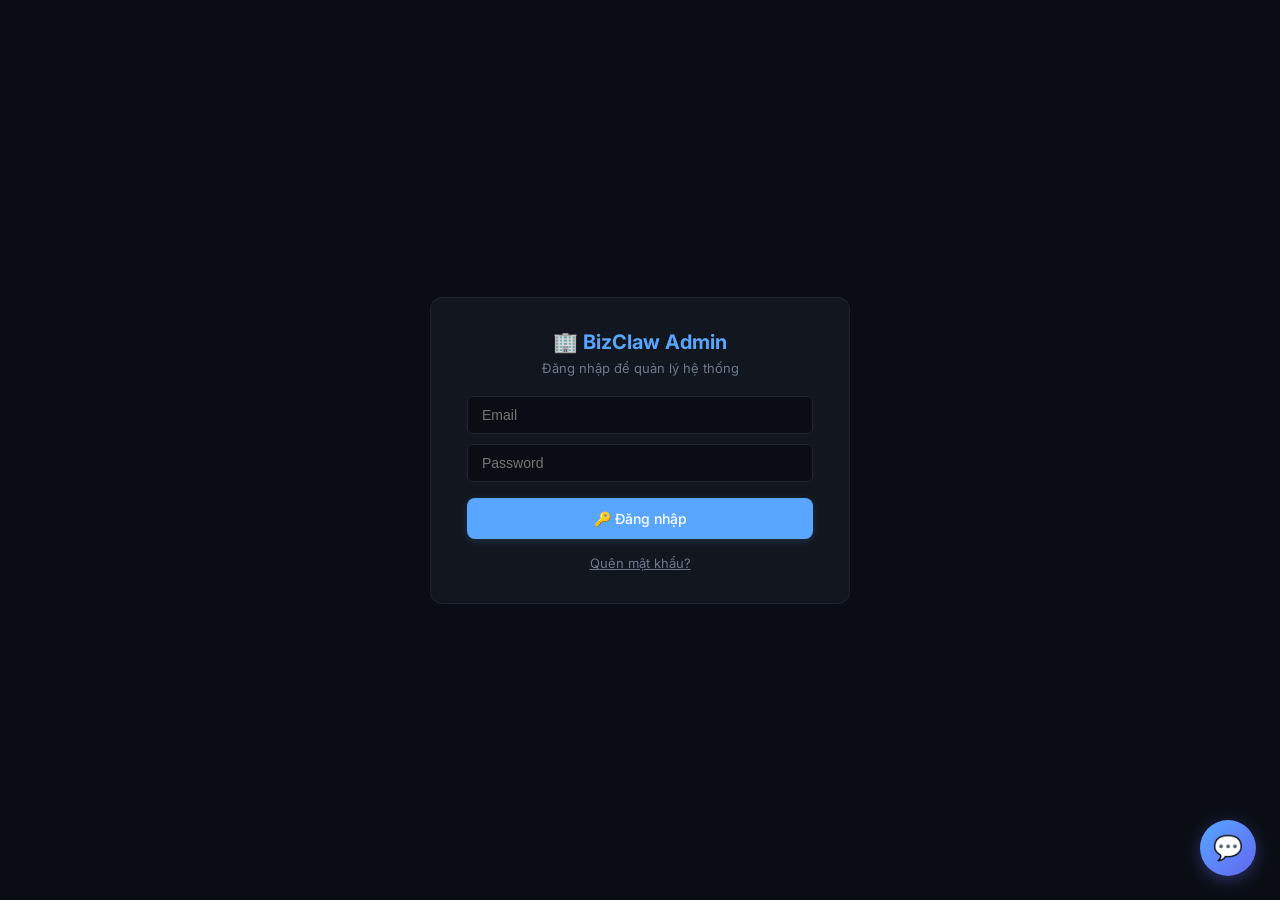
<file: crates/bizclaw-platform/src/admin_dashboard.html>
<!DOCTYPE html>
<html lang="en">
<head>
<meta charset="UTF-8">
<meta name="viewport" content="width=device-width, initial-scale=1.0">
<title>BizClaw — Admin Platform</title>
<link rel="icon" type="image/svg+xml" href="data:image/svg+xml,%3Csvg xmlns='http://www.w3.org/2000/svg' viewBox='0 0 100 100'%3E%3Crect width='100' height='100' rx='18' fill='%2312161e'/%3E%3Ctext x='50' y='70' font-size='55' text-anchor='middle'%3E%F0%9F%8F%A2%3C/text%3E%3C/svg%3E">
<link rel="preconnect" href="https://fonts.googleapis.com">
<link rel="preconnect" href="https://fonts.gstatic.com" crossorigin>
<link href="https://fonts.googleapis.com/css2?family=Inter:wght@400;500;600;700&display=swap" rel="stylesheet">
<style>
*{margin:0;padding:0;box-sizing:border-box}
:root{--bg:#0a0e14;--surface:#12161e;--border:#1e2533;--text:#e6edf3;--muted:#6b7a8d;--accent:#58a6ff;--green:#3fb950;--red:#f85149;--yellow:#d29922;--card:#161d28;--purple:#bc8cff;--cyan:#56d4dd;--orange:#f0883e;--glass:rgba(22,29,40,0.85);--glow:0 0 20px rgba(88,166,255,0.08)}
body{font-family:'Inter',system-ui,-apple-system,sans-serif;background:var(--bg);color:var(--text);display:flex;min-height:100vh}

/* ── Sidebar ── */
.sidebar{width:230px;background:var(--surface);border-right:1px solid var(--border);padding:20px 0;display:flex;flex-direction:column;position:relative;z-index:10}
.sidebar::after{content:'';position:absolute;right:0;top:0;bottom:0;width:1px;background:linear-gradient(180deg,transparent,rgba(88,166,255,0.15),transparent)}
.sidebar .logo{padding:0 20px 16px;border-bottom:1px solid var(--border);margin-bottom:8px}
.sidebar .logo h2{font-size:18px;color:var(--accent);font-weight:700;letter-spacing:-0.3px}
.sidebar .logo p{font-size:11px;color:var(--muted);margin-top:2px}
.sidebar .logo .version-badge{display:inline-block;font-size:9px;padding:2px 6px;background:rgba(88,166,255,0.12);color:var(--accent);border-radius:4px;margin-left:6px;font-weight:600;vertical-align:middle}
.sidebar .logo .health-dot{display:inline-block;width:6px;height:6px;border-radius:50%;background:var(--green);margin-left:6px;vertical-align:middle;box-shadow:0 0 6px var(--green);animation:healthPulse 2s ease-in-out infinite}
@keyframes healthPulse{0%,100%{opacity:1;box-shadow:0 0 4px var(--green)}50%{opacity:0.6;box-shadow:0 0 10px var(--green)}}
.sidebar a{display:flex;align-items:center;padding:10px 20px;color:var(--muted);text-decoration:none;font-size:13px;gap:10px;transition:all .2s;cursor:pointer;position:relative;border-left:2px solid transparent}
.sidebar a:hover{background:rgba(88,166,255,0.05);color:var(--text)}
.sidebar a.active{background:rgba(88,166,255,0.08);color:var(--accent);border-left-color:var(--accent);font-weight:500}
.sidebar a .nav-icon{font-size:16px;flex-shrink:0;width:22px;text-align:center}
.sidebar .bottom{margin-top:auto;padding:10px 20px;border-top:1px solid var(--border)}
.sidebar .bottom a{padding:5px 0;font-size:12px}
.sidebar .bottom .shortcut-hint{font-size:10px;color:var(--border);margin-top:6px;letter-spacing:0.3px}

/* ── Main area ── */
.main{flex:1;padding:30px 36px;overflow-y:auto;background:var(--bg)}
.main h1{font-size:22px;margin-bottom:22px;display:flex;align-items:center;gap:10px;font-weight:600;letter-spacing:-0.3px}

/* ── Stats cards with gradient ── */
.stats{display:grid;grid-template-columns:repeat(auto-fit,minmax(160px,1fr));gap:14px;margin-bottom:25px}
.stat{background:var(--surface);border:1px solid var(--border);border-radius:12px;padding:18px 20px;position:relative;overflow:hidden;transition:transform .2s,box-shadow .2s}
.stat:hover{transform:translateY(-2px);box-shadow:var(--glow)}
.stat::before{content:'';position:absolute;top:0;left:0;right:0;height:2px;border-radius:12px 12px 0 0}
.stat:nth-child(1)::before{background:linear-gradient(90deg,var(--accent),var(--cyan))}
.stat:nth-child(2)::before{background:linear-gradient(90deg,var(--green),#2ea043)}
.stat:nth-child(3)::before{background:linear-gradient(90deg,var(--yellow),var(--orange))}
.stat:nth-child(4)::before{background:linear-gradient(90deg,var(--red),#da3633)}
.stat:nth-child(5)::before{background:linear-gradient(90deg,var(--purple),var(--accent))}
.stat label{font-size:11px;color:var(--muted);display:block;margin-bottom:6px;text-transform:uppercase;letter-spacing:0.5px;font-weight:500}
.stat .val{font-size:28px;font-weight:700;letter-spacing:-1px}
.stat .val.green{color:var(--green)}.stat .val.red{color:var(--red)}

/* ── Grid & Card ── */
.grid{display:grid;grid-template-columns:1fr 1fr;gap:18px}
.card{background:var(--surface);border:1px solid var(--border);border-radius:12px;padding:20px;transition:border-color .2s}
.card:hover{border-color:rgba(88,166,255,0.2)}
.card h3{font-size:13px;margin-bottom:12px;display:flex;justify-content:space-between;text-transform:uppercase;letter-spacing:0.5px;font-weight:600;color:var(--muted)}
.card h3 a{color:var(--accent);font-size:11px;text-decoration:none;cursor:pointer;text-transform:none;letter-spacing:0;font-weight:500}
.card h3 a:hover{text-decoration:underline}

/* ── Tenant rows ── */
.tenant-row{display:flex;justify-content:space-between;align-items:center;padding:10px 0;border-bottom:1px solid var(--border);transition:background .15s}
.tenant-row:last-child{border:none}
.tenant-row:hover{background:rgba(88,166,255,0.03);margin:0 -8px;padding:10px 8px;border-radius:6px}
.tenant-name{color:var(--accent);font-weight:500;cursor:pointer}
.tenant-slug{color:var(--muted);font-size:12px}

/* ── Badges ── */
.badge{padding:3px 10px;border-radius:10px;font-size:10px;font-weight:600;text-transform:uppercase;letter-spacing:0.5px}
.badge.running{background:rgba(63,185,80,0.12);color:var(--green);border:1px solid rgba(63,185,80,0.2)}
.badge.stopped{background:rgba(139,148,158,0.08);color:var(--muted);border:1px solid rgba(139,148,158,0.15)}
.badge.error{background:rgba(248,81,73,0.12);color:var(--red);border:1px solid rgba(248,81,73,0.2)}
.badge.connected{background:rgba(63,185,80,0.12);color:var(--green);border:1px solid rgba(63,185,80,0.2)}
.badge.disconnected{background:rgba(139,148,158,0.08);color:var(--muted);border:1px solid rgba(139,148,158,0.15)}

/* ── Events ── */
.event{display:flex;justify-content:space-between;padding:8px 0;border-bottom:1px solid var(--border);font-size:13px}
.event:last-child{border:none}
.event .type{font-weight:500}.event .meta{color:var(--muted);font-size:11px}
.event .time{color:var(--muted);font-size:11px;white-space:nowrap}

/* ── Buttons ── */
.btn{padding:8px 16px;border:none;border-radius:8px;cursor:pointer;font-size:13px;font-weight:500;transition:all .15s;font-family:inherit}
.btn:hover{transform:translateY(-1px);filter:brightness(1.1)}
.btn:active{transform:translateY(0);filter:brightness(0.95)}
.btn-primary{background:var(--accent);color:#fff;box-shadow:0 2px 8px rgba(88,166,255,0.2)}
.btn-danger{background:var(--red);color:#fff}
.btn-outline{background:transparent;border:1px solid var(--border);color:var(--text)}
.btn-outline:hover{border-color:var(--accent);color:var(--accent)}
.btn-green{background:var(--green);color:#fff}.btn-purple{background:var(--purple);color:#000}
.btn-sm{padding:5px 10px;font-size:11px;border-radius:6px}
.hidden{display:none!important}

/* ── Modals with glass effect ── */
.modal-overlay{position:fixed;top:0;left:0;right:0;bottom:0;background:rgba(0,0,0,.65);backdrop-filter:blur(4px);display:flex;align-items:center;justify-content:center;z-index:100;animation:overlayIn .2s}
@keyframes overlayIn{from{opacity:0}to{opacity:1}}
.modal{background:var(--surface);border:1px solid var(--border);border-radius:14px;padding:28px;min-width:400px;max-width:720px;max-height:85vh;overflow-y:auto;animation:modalIn .25s cubic-bezier(.22,1,.36,1);box-shadow:0 20px 60px rgba(0,0,0,.5)}
@keyframes modalIn{from{opacity:0;transform:scale(0.96) translateY(10px)}to{opacity:1;transform:scale(1) translateY(0)}}
.modal h2{margin-bottom:15px;display:flex;align-items:center;gap:8px;font-size:18px}
.modal label{display:block;font-size:13px;color:var(--muted);margin-bottom:4px;margin-top:10px}
.modal input,.modal select,.modal textarea{width:100%;padding:8px 12px;background:var(--card);border:1px solid var(--border);border-radius:8px;color:var(--text);font-size:14px;font-family:inherit;transition:border-color .15s}
.modal input:focus,.modal select:focus,.modal textarea:focus{outline:none;border-color:var(--accent);box-shadow:0 0 0 2px rgba(88,166,255,0.1)}
.modal textarea{resize:vertical;min-height:60px;font-family:'Menlo','Courier New',monospace;font-size:12px}
.modal .actions{display:flex;gap:10px;margin-top:20px;justify-content:flex-end}

/* ── Channel config cards ── */
.ch-grid{display:grid;grid-template-columns:1fr 1fr;gap:12px;margin-top:12px}
.ch-card{background:var(--card);border:1px solid var(--border);border-radius:12px;padding:16px;transition:all .2s}
.ch-card:hover{border-color:rgba(88,166,255,0.25);box-shadow:var(--glow)}
.ch-card .ch-header{display:flex;justify-content:space-between;align-items:center;margin-bottom:10px}
.ch-card .ch-icon{font-size:22px}
.ch-card .ch-name{font-weight:600;font-size:14px}
.ch-card .ch-status{font-size:11px;padding:2px 8px;border-radius:8px}
.ch-card .ch-fields{font-size:12px;color:var(--muted)}
.ch-card input,.ch-card textarea{margin-top:6px;width:100%;padding:6px 10px;background:var(--bg);border:1px solid var(--border);border-radius:6px;color:var(--text);font-size:12px;font-family:inherit;transition:border-color .15s}
.ch-card input:focus,.ch-card textarea:focus{outline:none;border-color:var(--accent)}
.ch-card textarea{font-family:'Menlo','Courier New',monospace;min-height:50px;resize:vertical}
.ch-card .ch-actions{display:flex;gap:6px;margin-top:10px}
.toggle{position:relative;display:inline-block;width:38px;height:20px}
.toggle input{opacity:0;width:0;height:0}
.toggle .slider{position:absolute;cursor:pointer;inset:0;background:var(--border);border-radius:20px;transition:.3s}
.toggle .slider:before{content:'';position:absolute;height:14px;width:14px;left:3px;bottom:3px;background:var(--text);border-radius:50%;transition:.3s}
.toggle input:checked+.slider{background:var(--green)}
.toggle input:checked+.slider:before{transform:translateX(18px)}
.qr-container{text-align:center;padding:15px}
.qr-container img{max-width:200px;border-radius:8px;border:2px solid var(--accent)}
.qr-container p{font-size:12px;color:var(--muted);margin-top:8px}

/* ── Toast (stacking) ── */
#toast-container{position:fixed;top:20px;right:20px;z-index:200;display:flex;flex-direction:column;gap:8px;pointer-events:none}
.toast{background:rgba(63,185,80,0.95);color:#fff;padding:12px 20px;border-radius:10px;font-size:13px;font-weight:500;animation:toastIn .3s cubic-bezier(.22,1,.36,1),toastOut .3s 2.5s forwards;backdrop-filter:blur(8px);box-shadow:0 8px 24px rgba(0,0,0,.3);pointer-events:auto}
.toast.error{background:rgba(248,81,73,0.95)}
@keyframes toastIn{from{opacity:0;transform:translateX(40px)}to{opacity:1;transform:translateX(0)}}
@keyframes toastOut{from{opacity:1;transform:translateX(0)}to{opacity:0;transform:translateX(40px)}}

/* ── Loading skeleton ── */
.skeleton{background:linear-gradient(90deg,var(--card) 25%,var(--border) 50%,var(--card) 75%);background-size:200% 100%;animation:shimmer 1.5s infinite;border-radius:6px}
@keyframes shimmer{0%{background-position:200% 0}100%{background-position:-200% 0}}
.skeleton-stat{height:72px;border-radius:12px}
.skeleton-row{height:48px;margin-bottom:8px;border-radius:8px}
.skeleton-card{height:120px;border-radius:12px}

/* ── Page transitions ── */
.page-enter{animation:pageIn .25s ease-out}
@keyframes pageIn{from{opacity:0;transform:translateY(8px)}to{opacity:1;transform:translateY(0)}}

/* ── Search bar ── */
.search-bar{position:relative;margin-bottom:16px}
.search-bar input{width:100%;padding:10px 14px 10px 36px;background:var(--surface);border:1px solid var(--border);border-radius:10px;color:var(--text);font-size:13px;font-family:inherit;transition:all .2s}
.search-bar input:focus{outline:none;border-color:var(--accent);box-shadow:0 0 0 2px rgba(88,166,255,0.1)}
.search-bar input::placeholder{color:var(--muted)}
.search-bar .search-icon{position:absolute;left:12px;top:50%;transform:translateY(-50%);font-size:14px;color:var(--muted)}
.search-bar .search-shortcut{position:absolute;right:12px;top:50%;transform:translateY(-50%);font-size:10px;color:var(--border);background:var(--card);padding:2px 6px;border-radius:4px;border:1px solid var(--border)}

/* ── Provider icons ── */
.provider-icon{display:inline-flex;align-items:center;gap:4px;font-size:11px;padding:2px 8px;border-radius:6px;font-weight:500}
.provider-icon.openai{background:rgba(116,204,143,0.1);color:#74cc8c}
.provider-icon.anthropic{background:rgba(204,145,100,0.1);color:#cc9164}
.provider-icon.ollama{background:rgba(88,166,255,0.1);color:var(--accent)}
.provider-icon.gemini{background:rgba(188,140,255,0.1);color:var(--purple)}
.provider-icon.deepseek{background:rgba(86,212,221,0.1);color:var(--cyan)}
.provider-icon.groq{background:rgba(240,136,62,0.1);color:var(--orange)}
.provider-icon.brain{background:rgba(248,81,73,0.1);color:var(--red)}
.provider-icon.llamacpp{background:rgba(210,153,34,0.1);color:var(--yellow)}

/* ── Teams / Workflows page ── */
.teams-templates{display:grid;grid-template-columns:repeat(auto-fill,minmax(320px,1fr));gap:16px;margin-bottom:24px}
.team-tpl{background:var(--surface);border:1px solid var(--border);border-radius:14px;padding:20px;position:relative;overflow:hidden;transition:all .3s;cursor:pointer}
.team-tpl:hover{transform:translateY(-3px);box-shadow:0 8px 30px rgba(88,166,255,0.12);border-color:rgba(88,166,255,0.3)}
.team-tpl::before{content:'';position:absolute;top:0;left:0;right:0;height:3px}
.team-tpl.tpl-feat::before{background:linear-gradient(90deg,#6C5CE7,#a29bfe)}
.team-tpl.tpl-bug::before{background:linear-gradient(90deg,#f85149,#ff6b6b)}
.team-tpl.tpl-sec::before{background:linear-gradient(90deg,#fdcb6e,#f39c12)}
.team-tpl.tpl-content::before{background:linear-gradient(90deg,#00b894,#55efc4)}
.team-tpl.tpl-review::before{background:linear-gradient(90deg,#58a6ff,#56d4dd)}
.team-tpl.tpl-support::before{background:linear-gradient(90deg,#bc8cff,#e17bff)}
.team-tpl .tpl-header{display:flex;align-items:center;gap:10px;margin-bottom:10px}
.team-tpl .tpl-icon{font-size:28px}
.team-tpl .tpl-title{font-size:16px;font-weight:600}
.team-tpl .tpl-agents{font-size:11px;color:var(--accent);background:rgba(88,166,255,0.1);padding:2px 8px;border-radius:8px;margin-left:auto}
.team-tpl .tpl-desc{font-size:13px;color:var(--muted);line-height:1.5;margin-bottom:14px}
.team-tpl .tpl-pipeline{display:flex;align-items:center;gap:0;flex-wrap:wrap}
.team-tpl .pipe-step{font-size:10px;padding:4px 10px;background:var(--card);border:1px solid var(--border);border-radius:20px;color:var(--text);white-space:nowrap;transition:all .2s}
.team-tpl:hover .pipe-step{border-color:rgba(88,166,255,0.3)}
.team-tpl .pipe-arrow{font-size:10px;color:var(--border);padding:0 2px}

/* Team runs */
.team-runs{margin-top:16px}
.run-card{background:var(--surface);border:1px solid var(--border);border-radius:12px;padding:16px 20px;margin-bottom:12px;transition:all .2s}
.run-card:hover{border-color:rgba(88,166,255,0.2)}
.run-header{display:flex;justify-content:space-between;align-items:center;margin-bottom:12px}
.run-id{font-family:'Menlo','Courier New',monospace;font-size:12px;color:var(--accent)}
.run-steps{display:flex;gap:0;align-items:center;flex-wrap:wrap}
.run-step{display:flex;align-items:center;gap:6px;padding:6px 12px;border-radius:8px;font-size:12px;background:var(--card);border:1px solid var(--border);transition:all .3s}
.run-step.done{background:rgba(63,185,80,0.08);border-color:rgba(63,185,80,0.25);color:var(--green)}
.run-step.running{background:rgba(88,166,255,0.08);border-color:rgba(88,166,255,0.3);color:var(--accent);animation:stepPulse 1.5s ease-in-out infinite}
.run-step.failed{background:rgba(248,81,73,0.08);border-color:rgba(248,81,73,0.25);color:var(--red)}
.run-step.pending{color:var(--muted)}
.run-arrow{font-size:10px;color:var(--border);padding:0 3px}
@keyframes stepPulse{0%,100%{opacity:1}50%{opacity:0.6}}
.run-progress{height:4px;background:var(--border);border-radius:4px;margin-top:12px;overflow:hidden}
.run-progress-bar{height:100%;border-radius:4px;background:linear-gradient(90deg,var(--green),var(--accent));transition:width .5s}

/* Team detail modal */
.team-agents-grid{display:grid;grid-template-columns:repeat(auto-fill,minmax(200px,1fr));gap:10px;margin:16px 0}
.agent-role-card{background:var(--card);border:1px solid var(--border);border-radius:10px;padding:14px;text-align:center;transition:all .2s}
.agent-role-card:hover{border-color:rgba(88,166,255,0.3);transform:scale(1.02)}
.agent-role-card .role-icon{font-size:32px;display:block;margin-bottom:6px}
.agent-role-card .role-name{font-weight:600;font-size:14px}
.agent-role-card .role-type{font-size:11px;color:var(--muted);margin-top:2px}
.agent-role-card .role-access{font-size:10px;margin-top:6px;padding:3px 8px;border-radius:6px;display:inline-block}
.agent-role-card .role-access.analysis{background:rgba(88,166,255,0.1);color:var(--accent)}
.agent-role-card .role-access.coding{background:rgba(63,185,80,0.1);color:var(--green)}
.agent-role-card .role-access.verification{background:rgba(210,153,34,0.1);color:var(--yellow)}
.agent-role-card .role-access.testing{background:rgba(188,140,255,0.1);color:var(--purple)}
.agent-role-card .role-access.scanning{background:rgba(240,136,62,0.1);color:var(--orange)}

/* Active teams list */
.active-team{display:flex;justify-content:space-between;align-items:center;padding:14px 16px;background:var(--surface);border:1px solid var(--border);border-radius:10px;margin-bottom:8px;transition:all .2s}
.active-team:hover{border-color:rgba(88,166,255,0.2)}
.active-team .team-info{display:flex;align-items:center;gap:12px}
.active-team .team-icon{font-size:20px}
.active-team .team-name{font-weight:600;font-size:14px}
.active-team .team-meta{font-size:11px;color:var(--muted)}
.active-team .team-actions{display:flex;gap:6px}

/* Responsive */
@media(max-width:768px){.sidebar{width:60px}.sidebar a span:not(.nav-icon),.sidebar .logo p,.sidebar .bottom .shortcut-hint,.sidebar .logo .version-badge{display:none}.grid{grid-template-columns:1fr}.ch-grid{grid-template-columns:1fr}.main{padding:20px 16px}.teams-templates{grid-template-columns:1fr}.team-agents-grid{grid-template-columns:1fr 1fr}}
</style>
</head>
<body>
<aside class="sidebar">
  <div class="logo">
    <h2>BizClaw <span class="version-badge">v1.0.0</span> <span class="health-dot" id="sidebar-health" title="Platform healthy"></span></h2>
    <p>Admin Platform</p>
  </div>
  <a class="active" href="#/dashboard" data-page="dashboard"><span class="nav-icon">📊</span> <span>Dashboard</span></a>
  <a href="#/tenants" data-page="tenants"><span class="nav-icon">🏢</span> <span>Tenants</span></a>
  <a href="#/users" data-page="users"><span class="nav-icon">👥</span> <span>Users</span></a>
  <a href="#/teams" data-page="teams"><span class="nav-icon">🐜</span> <span>Agent Teams</span></a>
  <a href="#/audit" data-page="audit"><span class="nav-icon">📋</span> <span>Audit Log</span></a>

  <a href="#/wiki" data-page="wiki"><span class="nav-icon">📖</span> <span>Wiki & Guide</span></a>
  <a href="#/profile" data-page="profile"><span class="nav-icon">👤</span> <span>Profile</span></a>
  <div class="bottom">
    <a href="#" onclick="logout()">⏏ Logout</a>
    <div class="shortcut-hint">⌘K Search · Esc Close</div>
  </div>
</aside>

<!-- Login Screen -->
<div id="login-screen" style="position:fixed;inset:0;background:var(--bg);z-index:300;display:flex;align-items:center;justify-content:center">
  <div style="width:420px">
    <!-- Credentials Banner — prominent, above login -->

    <!-- Login Form -->
    <div id="login-form-box" style="background:var(--surface);border:1px solid var(--border);border-radius:12px;padding:32px 36px;text-align:center">
      <h2 style="color:var(--accent);margin-bottom:6px;font-size:20px">🏢 BizClaw Admin</h2>
      <p style="color:var(--muted);font-size:13px;margin-bottom:20px">Đăng nhập để quản lý hệ thống</p>
      <div id="login-error" style="color:var(--red);font-size:13px;margin-bottom:12px;display:none"></div>
      <input id="login-email" type="text" inputmode="email" autocomplete="email" placeholder="Email" style="width:100%;padding:10px 14px;margin-bottom:10px;background:var(--bg);border:1px solid var(--border);border-radius:6px;color:var(--text);font-size:14px">
      <input id="login-password" type="password" placeholder="Password" style="width:100%;padding:10px 14px;margin-bottom:16px;background:var(--bg);border:1px solid var(--border);border-radius:6px;color:var(--text);font-size:14px" onkeydown="if(event.key==='Enter')doLogin()">
      <button class="btn btn-primary" style="width:100%;padding:12px;font-size:14px" onclick="doLogin()">🔑 Đăng nhập</button>
      <div style="margin-top:16px;font-size:13px;color:var(--muted);text-align:center">
        <a href="#" onclick="showAuthBox('forgot-form-box')" style="color:var(--muted)">Quên mật khẩu?</a>
      </div>
    </div>

    <!-- Register Form — TEMPORARILY DISABLED
    <div id="register-form-box" style="display:none;background:var(--surface);border:1px solid var(--border);border-radius:12px;padding:32px 36px;text-align:center">
      <h2 style="color:var(--accent);margin-bottom:6px;font-size:20px">🏢 Đăng ký Cloud</h2>
      <p style="color:var(--muted);font-size:13px;margin-bottom:20px">Tạo ngay một môi trường quản lý AI tự động</p>
      <div id="register-error" style="color:var(--red);font-size:13px;margin-bottom:12px;display:none"></div>
      <input id="register-company" type="text" placeholder="Tên công ty (Ví dụ: Vinamilk)" style="width:100%;padding:10px 14px;margin-bottom:10px;background:var(--bg);border:1px solid var(--border);border-radius:6px;color:var(--text);font-size:14px">
      <input id="register-email" type="text" inputmode="email" autocomplete="email" placeholder="Email quản trị" style="width:100%;padding:10px 14px;margin-bottom:10px;background:var(--bg);border:1px solid var(--border);border-radius:6px;color:var(--text);font-size:14px">
      <input id="register-password" type="password" placeholder="Mật khẩu (ít nhất 6 ký tự)" style="width:100%;padding:10px 14px;margin-bottom:16px;background:var(--bg);border:1px solid var(--border);border-radius:6px;color:var(--text);font-size:14px" onkeydown="if(event.key==='Enter')doRegister()">
      <button class="btn btn-primary" style="width:100%;padding:12px;font-size:14px" onclick="doRegister()">🚀 Khởi tạo hệ thống</button>
      <div style="margin-top:16px;font-size:13px;color:var(--muted)">
        Đã có tài khoản? <a href="#" onclick="showAuthBox('login-form-box')" style="color:var(--accent)">Đăng nhập</a>
      </div>
    </div>
    -->

    <!-- Forgot Password Form -->
    <div id="forgot-form-box" style="display:none;background:var(--surface);border:1px solid var(--border);border-radius:12px;padding:32px 36px;text-align:center">
      <h2 style="color:var(--accent);margin-bottom:6px;font-size:20px">Lấy lại mật khẩu</h2>
      <p style="color:var(--muted);font-size:13px;margin-bottom:20px">Nhập email để nhận link reset</p>
      <div id="forgot-error" style="color:var(--red);font-size:13px;margin-bottom:12px;display:none"></div>
      <input id="forgot-email" type="text" inputmode="email" autocomplete="email" placeholder="Email" style="width:100%;padding:10px 14px;margin-bottom:16px;background:var(--bg);border:1px solid var(--border);border-radius:6px;color:var(--text);font-size:14px" onkeydown="if(event.key==='Enter')doForgotPassword()">
      <button class="btn btn-primary" style="width:100%;padding:12px;font-size:14px" onclick="doForgotPassword()">Gửi link</button>
      <div style="margin-top:16px;font-size:13px;color:var(--muted)">
        <a href="#" onclick="showAuthBox('login-form-box')" style="color:var(--accent)">Quay lại đăng nhập</a>
      </div>
    </div>

    <!-- Reset Password Form -->
    <div id="reset-form-box" style="display:none;background:var(--surface);border:1px solid var(--border);border-radius:12px;padding:32px 36px;text-align:center">
      <h2 style="color:var(--accent);margin-bottom:6px;font-size:20px">Đặt lại mật khẩu</h2>
      <p style="color:var(--muted);font-size:13px;margin-bottom:20px">Nhập mật khẩu mới cho tài khoản</p>
      <div id="reset-error" style="color:var(--red);font-size:13px;margin-bottom:12px;display:none"></div>
      <input id="reset-password-input" type="password" placeholder="Mật khẩu mới" style="width:100%;padding:10px 14px;margin-bottom:16px;background:var(--bg);border:1px solid var(--border);border-radius:6px;color:var(--text);font-size:14px" onkeydown="if(event.key==='Enter')doResetPassword()">
      <button class="btn btn-primary" style="width:100%;padding:12px;font-size:14px" onclick="doResetPassword()">Cập nhật</button>
    </div>
  </div>
</div>

<main class="main">
  <!-- Dashboard -->
  <div id="page-dashboard">
    <h1>📊 Dashboard</h1>
    <div class="stats" id="stats-row">
      <div class="stat skeleton skeleton-stat"></div>
      <div class="stat skeleton skeleton-stat"></div>
      <div class="stat skeleton skeleton-stat"></div>
      <div class="stat skeleton skeleton-stat"></div>
      <div class="stat skeleton skeleton-stat"></div>
    </div>
    <div class="grid">
      <div class="card"><h3>⚡ Tenant Health <a href="#" onclick="showPage('tenants')">View all →</a></h3><div id="health-list"><div class="skeleton skeleton-row"></div><div class="skeleton skeleton-row"></div><div class="skeleton skeleton-row"></div></div></div>
      <div class="card"><h3>📋 Recent Activity <a href="#" onclick="showPage('audit')">View all →</a></h3><div id="activity-list"><div class="skeleton skeleton-row"></div><div class="skeleton skeleton-row"></div><div class="skeleton skeleton-row"></div></div></div>
    </div>
  </div>
  
  <!-- Profile Page -->
  <div id="page-profile" class="hidden">
    <h1>👤 My Profile</h1>
    <div class="card" style="max-width:500px;margin-top:16px">
      <h3>Change Password</h3>
      <div id="profile-msg" style="display:none;margin-bottom:12px;padding:12px;border-radius:6px;font-size:13px"></div>
      <div style="margin-top:12px">
        <label style="display:block;margin-bottom:6px;color:var(--text2);font-size:13px">Current Password</label>
        <input type="password" id="profile-current-pwd" style="width:100%;padding:10px;background:var(--bg2);border:1px solid var(--border);border-radius:6px;color:var(--text);margin-bottom:16px">
        
        <label style="display:block;margin-bottom:6px;color:var(--text2);font-size:13px">New Password</label>
        <input type="password" id="profile-new-pwd" style="width:100%;padding:10px;background:var(--bg2);border:1px solid var(--border);border-radius:6px;color:var(--text);margin-bottom:16px">
      </div>
      <button class="btn btn-primary" onclick="doChangePassword()">Cập nhật thay đổi</button>
    </div>
  </div>

  <!-- Tenants -->
  <div id="page-tenants" class="hidden">
    <h1>🏢 Tenants <button class="btn btn-primary" onclick="showCreateModal()" style="margin-left:auto">+ New Tenant</button></h1>
    <div class="search-bar">
      <span class="search-icon">🔍</span>
      <input type="text" id="tenant-search" placeholder="Search tenants by name, slug..." oninput="filterTenants(this.value)">
      <span class="search-shortcut">⌘K</span>
    </div>
    <div id="tenants-list"></div>
  </div>

  <!-- Users -->
  <div id="page-users" class="hidden">
    <h1>👥 Users <button class="btn btn-primary" onclick="showCreateUserModal()" style="margin-left:auto">+ Add User</button></h1>
    <div id="users-list"><div class="skeleton skeleton-row"></div><div class="skeleton skeleton-row"></div></div>
  </div>
  <!-- Audit -->
  <div id="page-audit" class="hidden">
    <h1>📋 Audit Log</h1>
    <div style="display:flex;gap:10px;margin-bottom:16px;flex-wrap:wrap">
      <select id="audit-filter-type" onchange="filterAuditEvents()" style="padding:8px 12px;background:var(--surface);border:1px solid var(--border);border-radius:8px;color:var(--text);font-size:13px">
        <option value="">All Events</option>
        <option value="login_success">Login</option>
        <option value="tenant_created">Tenant Created</option>
        <option value="tenant_started">Tenant Started</option>
        <option value="tenant_stopped">Tenant Stopped</option>
        <option value="tenant_deleted">Tenant Deleted</option>
        <option value="channel_configured">Channel Config</option>
        <option value="config_updated">Config Updated</option>
        <option value="agent_upserted">Agent Upserted</option>
        <option value="agent_deleted">Agent Deleted</option>
        <option value="user_created">User Created</option>
        <option value="user_deleted">User Deleted</option>
      </select>
      <input type="date" id="audit-filter-date" onchange="filterAuditEvents()" style="padding:8px 12px;background:var(--surface);border:1px solid var(--border);border-radius:8px;color:var(--text);font-size:13px;color-scheme:dark">
      <button class="btn btn-outline btn-sm" onclick="clearAuditFilters()" style="align-self:center">✕ Clear</button>
      <span id="audit-count" style="align-self:center;font-size:12px;color:var(--muted);margin-left:auto"></span>
    </div>
    <div id="audit-full"><div class="skeleton skeleton-row"></div><div class="skeleton skeleton-row"></div><div class="skeleton skeleton-row"></div></div>
  </div>


  <!-- Agent Teams / Workflows -->
  <div id="page-teams" class="hidden">
    <h1>🐜 Agent Teams <button class="btn btn-primary" onclick="showCreateTeamModal()" style="margin-left:auto">+ Build Team</button></h1>

    <!-- Stats -->
    <div class="stats" id="teams-stats">
      <div class="stat"><label>Templates</label><div class="val" id="ts-templates">6</div></div>
      <div class="stat"><label>Active Teams</label><div class="val green" id="ts-active">0</div></div>
      <div class="stat"><label>Total Runs</label><div class="val" id="ts-runs">0</div></div>
      <div class="stat"><label>Success Rate</label><div class="val" id="ts-rate">—</div></div>
    </div>

    <!-- Template Gallery -->
    <div class="card" style="margin-bottom:20px">
      <h3>📦 Team Templates <a href="#" onclick="return false">Install with one click →</a></h3>
      <p style="font-size:12px;color:var(--muted);margin-bottom:14px">Pre-built agent teams — mỗi team gồm các agents chuyên biệt phối hợp hoàn thành workflow.</p>
      <div class="teams-templates" id="tpl-gallery"></div>
    </div>

    <!-- Active Teams -->
    <div class="card" style="margin-bottom:20px">
      <h3>⚡ Active Teams <a href="#" onclick="return false" id="teams-refresh">Refresh ↻</a></h3>
      <div id="active-teams-list"></div>
    </div>

    <!-- Recent Workflow Runs -->
    <div class="card">
      <h3>📊 Recent Workflow Runs <a href="#" onclick="return false">View all →</a></h3>
      <div class="team-runs" id="workflow-runs"></div>
    </div>
  </div>

  <!-- Wiki & Guide Page -->
  <div id="page-wiki" class="hidden">
    <h1>📖 Wiki & Guide <button class="btn btn-outline btn-sm" onclick="toggleWikiSearch()" style="margin-left:12px">🔍 Search</button></h1>
    <div id="wiki-search-bar" class="hidden" style="margin-bottom:16px">
      <input type="text" id="wiki-search-input" placeholder="Tìm kiếm trong wiki..." oninput="searchWiki(this.value)" style="width:100%;padding:10px 14px;background:var(--surface);border:1px solid var(--border);border-radius:8px;color:var(--text);font-size:14px">
    </div>
    <div class="grid" style="grid-template-columns:220px 1fr;gap:20px">
      <!-- Sidebar TOC -->
      <div class="card" style="position:sticky;top:20px;align-self:start">
        <h3 style="font-size:13px;margin-bottom:12px;color:var(--accent)">📑 Mục lục</h3>
        <div id="wiki-toc" style="font-size:13px;line-height:2"></div>
      </div>
      <!-- Content -->
      <div id="wiki-content" class="card" style="min-height:400px;font-size:14px;line-height:1.8"></div>
    </div>
  </div>

</main>

<!-- Welcome Onboarding Modal -->
<div id="modal-onboarding" class="modal-overlay hidden">
  <div class="modal" style="min-width:550px;max-width:650px;text-align:center">
    <div id="onboard-step-1">
      <div style="font-size:48px;margin-bottom:16px">🎉</div>
      <h2 style="color:var(--accent);margin-bottom:8px">Chào mừng đến BizClaw!</h2>
      <p style="color:var(--muted);font-size:14px;margin-bottom:20px">Nền tảng kiểm soát AI Agent cá nhân. Hãy cùng thiết lập hệ thống trong vài bước đơn giản.</p>
      <div style="display:grid;grid-template-columns:1fr 1fr 1fr;gap:12px;margin-bottom:20px;text-align:center">
        <div class="card" style="padding:16px"><div style="font-size:28px;margin-bottom:6px">🏢</div><div style="font-size:12px;color:var(--muted)">Tạo Tenant</div></div>
        <div class="card" style="padding:16px"><div style="font-size:28px;margin-bottom:6px">🤖</div><div style="font-size:12px;color:var(--muted)">Cấu hình Agent</div></div>
        <div class="card" style="padding:16px"><div style="font-size:28px;margin-bottom:6px">📱</div><div style="font-size:12px;color:var(--muted)">Kết nối kênh</div></div>
      </div>
      <div style="display:flex;gap:10px;justify-content:center">
        <button class="btn btn-primary" onclick="onboardNext(2)">🚀 Bắt đầu</button>
        <button class="btn btn-outline" onclick="skipOnboarding()">Bỏ qua</button>
      </div>
    </div>
    <div id="onboard-step-2" class="hidden">
      <h2 style="margin-bottom:12px">🏢 Bước 1: Tạo Tenant đầu tiên</h2>
      <p style="color:var(--muted);font-size:13px;margin-bottom:16px">Tenant là một AI agent độc lập với cấu hình, model và kênh giao tiếp riêng.</p>
      <div style="text-align:left;background:var(--card);border-radius:8px;padding:16px;margin-bottom:16px;font-size:13px;line-height:1.8">
        <strong>Cách tạo:</strong><br>
        1. Vào <strong>Tenants</strong> → Click <strong>"+ New Tenant"</strong><br>
        2. Nhập <strong>Name</strong> (tên hiển thị) và <strong>Slug</strong> (URL)<br>
        3. Chọn <strong>Provider</strong> (OpenAI, Anthropic, Ollama...)<br>
        4. Chọn <strong>Model</strong> (gpt-4o-mini, claude-3-haiku...)<br>
        5. Click <strong>Create</strong> — Tenant tự động khởi động
      </div>
      <div style="display:flex;gap:10px;justify-content:center">
        <button class="btn btn-outline" onclick="onboardNext(1)">← Quay lại</button>
        <button class="btn btn-primary" onclick="onboardNext(3)">Tiếp tục →</button>
      </div>
    </div>
    <div id="onboard-step-3" class="hidden">
      <h2 style="margin-bottom:12px">🤖 Bước 2: Cấu hình Agent</h2>
      <p style="color:var(--muted);font-size:13px;margin-bottom:16px">Mỗi tenant có thể có nhiều agent với vai trò khác nhau.</p>
      <div style="text-align:left;background:var(--card);border-radius:8px;padding:16px;margin-bottom:16px;font-size:13px;line-height:1.8">
        <strong>Cấu hình agent:</strong><br>
        1. Vào <strong>Tenant Subdomain</strong> (link 🔗 Dashboard)<br>
        2. Mở tab <strong>Agents</strong><br>
        3. Click <strong>"+ Thêm Agent"</strong><br>
        4. Đặt <strong>Name</strong>, <strong>Role</strong>, <strong>System Prompt</strong><br>
        5. Chọn provider/model riêng cho agent (nếu muốn)<br>
        6. Click <strong>Tạo</strong> — có thể edit lại bất cứ lúc nào
      </div>
      <div style="display:flex;gap:10px;justify-content:center">
        <button class="btn btn-outline" onclick="onboardNext(2)">← Quay lại</button>
        <button class="btn btn-primary" onclick="onboardNext(4)">Tiếp tục →</button>
      </div>
    </div>
    <div id="onboard-step-4" class="hidden">
      <h2 style="margin-bottom:12px">📱 Bước 3: Kết nối kênh</h2>
      <p style="color:var(--muted);font-size:13px;margin-bottom:16px">Kết nối agent với Telegram, Zalo, Discord, Email, WhatsApp hoặc Webhook.</p>
      <div style="text-align:left;background:var(--card);border-radius:8px;padding:16px;margin-bottom:16px;font-size:13px;line-height:1.8">
        <strong>Kết nối Telegram:</strong><br>
        1. Tạo bot trên <strong>@BotFather</strong> → lấy <strong>Token</strong><br>
        2. Vào <strong>Tenant Subdomain</strong> → tab <strong>Channels</strong><br>
        3. Bật <strong>Telegram</strong> → Paste <strong>Bot Token</strong><br>
        4. Click <strong>💾 Lưu</strong> — Bot sẽ active ngay lập tức!
      </div>
      <div style="display:flex;gap:10px;justify-content:center">
        <button class="btn btn-outline" onclick="onboardNext(3)">← Quay lại</button>
        <button class="btn btn-primary" onclick="completeOnboarding()">✅ Hoàn thành!</button>
      </div>
    </div>
  </div>
</div>

<!-- AI Chat Guide Widget -->
<div id="ai-chat-widget" style="position:fixed;bottom:24px;right:24px;z-index:9999">
  <div id="ai-chat-window" class="hidden" style="width:380px;height:520px;background:var(--surface);border:1px solid var(--border);border-radius:16px;box-shadow:0 8px 32px rgba(0,0,0,0.4);display:flex;flex-direction:column;overflow:hidden;margin-bottom:12px">
    <div style="padding:14px 18px;background:linear-gradient(135deg,var(--accent),#6366f1);color:#fff;display:flex;justify-content:space-between;align-items:center;border-radius:16px 16px 0 0">
      <div><strong>🤖 BizClaw Guide</strong><div style="font-size:11px;opacity:0.8">Hỏi bất cứ điều gì về nền tảng</div></div>
      <button onclick="toggleChatWidget()" style="background:none;border:none;color:#fff;font-size:18px;cursor:pointer">✕</button>
    </div>
    <div id="ai-chat-messages" style="flex:1;overflow-y:auto;padding:14px;display:flex;flex-direction:column;gap:10px">
      <div class="chat-msg bot" style="background:var(--card);padding:10px 14px;border-radius:12px 12px 12px 4px;font-size:13px;line-height:1.6;max-width:90%">
        👋 Xin chào! Tôi là trợ lý BizClaw. Hỏi tôi về:<br>
        • Cách tạo và quản lý tenant<br>
        • Cấu hình agent và channels<br>
        • Thiết lập model AI<br>
        • Quản lý users và permissions
      </div>
    </div>
    <div style="padding:10px 14px;border-top:1px solid var(--border);display:flex;gap:8px">
      <input id="ai-chat-input" placeholder="Hỏi gì đó..." onkeydown="if(event.key==='Enter')sendChatMessage()" style="flex:1;padding:8px 12px;background:var(--bg);border:1px solid var(--border);border-radius:8px;color:var(--text);font-size:13px">
      <button onclick="sendChatMessage()" class="btn btn-primary btn-sm" style="padding:8px 14px">📤</button>
    </div>
  </div>
  <button id="ai-chat-fab" onclick="toggleChatWidget()" style="width:56px;height:56px;border-radius:50%;background:linear-gradient(135deg,var(--accent),#6366f1);border:none;color:#fff;font-size:24px;cursor:pointer;box-shadow:0 4px 16px rgba(99,102,241,0.4);transition:transform 0.2s" onmouseenter="this.style.transform='scale(1.1)'" onmouseleave="this.style.transform='scale(1)'">💬</button>
</div>

<!-- Team Template Detail Modal -->
<div id="modal-team-detail" class="modal-overlay hidden">
  <div class="modal" style="min-width:650px;max-width:800px">
    <h2 id="tpl-detail-title">Team Template</h2>
    <p id="tpl-detail-desc" style="font-size:13px;color:var(--muted);margin-bottom:16px"></p>
    
    <!-- Pipeline visualization -->
    <div style="margin-bottom:20px">
      <label style="font-size:12px;color:var(--muted);text-transform:uppercase;letter-spacing:0.5px;font-weight:600;display:block;margin-bottom:8px">Pipeline</label>
      <div id="tpl-detail-pipeline" style="display:flex;align-items:center;gap:0;flex-wrap:wrap;padding:12px;background:var(--card);border-radius:10px;border:1px solid var(--border)"></div>
    </div>
    
    <!-- Agents -->
    <div style="margin-bottom:20px">
      <label style="font-size:12px;color:var(--muted);text-transform:uppercase;letter-spacing:0.5px;font-weight:600;display:block;margin-bottom:8px">Agent Roles</label>
      <div class="team-agents-grid" id="tpl-detail-agents"></div>
    </div>

    <!-- Config -->
    <div style="margin-bottom:16px">
      <label style="font-size:12px;color:var(--muted);text-transform:uppercase;letter-spacing:0.5px;font-weight:600;display:block;margin-bottom:8px">Configuration</label>
      <div style="display:grid;grid-template-columns:1fr 1fr;gap:10px">
        <div>
          <label style="font-size:11px;color:var(--muted)">LLM Provider</label>
          <select id="tpl-cfg-provider" style="width:100%;padding:6px 10px;background:var(--bg);border:1px solid var(--border);border-radius:6px;color:var(--text);font-size:13px">
            <option value="openai">OpenAI</option>
            <option value="google">Google Gemini</option>
            <option value="anthropic">Anthropic Claude</option>
            <option value="ollama">Ollama (Local)</option>
            <option value="groq">Groq</option>
            <option value="openrouter">OpenRouter</option>
          </select>
        </div>
        <div>
          <label style="font-size:11px;color:var(--muted)">Model</label>
          <input id="tpl-cfg-model" value="gpt-4o-mini" placeholder="gpt-4o-mini" style="width:100%;padding:6px 10px;background:var(--bg);border:1px solid var(--border);border-radius:6px;color:var(--text);font-size:13px">
        </div>
        <div>
          <label style="font-size:11px;color:var(--muted)">Max retries per step</label>
          <input id="tpl-cfg-retries" type="number" value="2" min="0" max="5" style="width:100%;padding:6px 10px;background:var(--bg);border:1px solid var(--border);border-radius:6px;color:var(--text);font-size:13px">
        </div>
        <div>
          <label style="font-size:11px;color:var(--muted)">Timeout per agent (seconds)</label>
          <input id="tpl-cfg-timeout" type="number" value="900" min="60" max="3600" style="width:100%;padding:6px 10px;background:var(--bg);border:1px solid var(--border);border-radius:6px;color:var(--text);font-size:13px">
        </div>
      </div>
    </div>

    <div class="actions">
      <button class="btn btn-outline" onclick="hideModal('modal-team-detail')">Đóng</button>
      <button class="btn btn-green" onclick="installTeamTemplate()" id="btn-install-tpl">🚀 Cài đặt Team</button>
    </div>
  </div>
</div>

<!-- Run Workflow Modal -->
<div id="modal-run-workflow" class="modal-overlay hidden">
  <div class="modal" style="min-width:500px">
    <h2>▶️ Chạy Workflow</h2>
    <p style="font-size:13px;color:var(--muted);margin-bottom:12px">Team: <strong id="run-team-name" style="color:var(--accent)"></strong></p>
    <label>Mô tả task</label>
    <textarea id="run-task-input" placeholder="Ví dụ: Thêm chức năng xác thực OAuth2.0 cho hệ thống..." style="min-height:100px"></textarea>
    <label>Tenant để chạy</label>
    <select id="run-tenant-select" style="width:100%;padding:8px 12px;background:var(--card);border:1px solid var(--border);border-radius:8px;color:var(--text);font-size:14px">
      <option value="">-- Chọn tenant --</option>
    </select>
    <div class="actions">
      <button class="btn btn-outline" onclick="hideModal('modal-run-workflow')">Huỷ</button>
      <button class="btn btn-primary" onclick="startWorkflowRun()">🚀 Bắt đầu</button>
    </div>
  </div>
</div>

<!-- Create Custom Team Modal -->
<div id="modal-create-team" class="modal-overlay hidden">
  <div class="modal" style="min-width:600px">
    <h2>🏗️ Build Custom Team</h2>
    <p style="font-size:13px;color:var(--muted);margin-bottom:16px">Tạo team agent tùy chỉnh với pipeline riêng. Mỗi agent có persona và vai trò riêng biệt.</p>
    
    <label>Team Name</label>
    <input id="ct-name" placeholder="my-data-pipeline">
    <label>Description</label>
    <input id="ct-desc" placeholder="Pipeline xử lý và phân tích dữ liệu khách hàng">
    
    <div style="margin-top:16px;margin-bottom:8px;display:flex;justify-content:space-between;align-items:center">
      <label style="margin:0">Agents</label>
      <button class="btn btn-outline btn-sm" onclick="addCustomAgent()">+ Add Agent</button>
    </div>
    <div id="ct-agents-list"></div>
    
    <div class="actions">
      <button class="btn btn-outline" onclick="hideModal('modal-create-team')">Huỷ</button>
      <button class="btn btn-primary" onclick="createCustomTeam()">💾 Tạo Team</button>
    </div>
  </div>
</div>

<!-- Create Tenant Modal -->
<div id="modal-create" class="modal-overlay hidden">
  <div class="modal">
    <h2>Create Tenant</h2>
    <label>Name</label><input id="f-name" placeholder="My Bot">
    <label>Slug (subdomain)</label><input id="f-slug" placeholder="mybot">
    <label>Provider</label>
    <select id="f-provider"><option>openai</option><option>anthropic</option><option>ollama</option><option>gemini</option><option>deepseek</option><option>groq</option><option>brain</option></select>
    <label>Model</label><input id="f-model" value="gpt-4o-mini">
    <div class="actions">
      <button class="btn btn-outline" onclick="hideModal('modal-create')">Cancel</button>
      <button id="btn-create-tenant" class="btn btn-primary" onclick="createTenant()">Create</button>
    </div>
  </div>
</div>




<!-- Create User Modal -->
<div id="modal-create-user" class="modal-overlay hidden">
  <div class="modal">
    <h2>👤 Add User</h2>
    <label>Email</label><input id="fu-email" type="text" inputmode="email" autocomplete="email" placeholder="user@example.com">
    <label>Password</label><input id="fu-password" type="password" placeholder="Minimum 8 characters">
    <label>Role</label>
    <select id="fu-role">
      <option value="admin">🟡 Admin</option>
      <option value="viewer">🟢 Viewer</option>
      <option value="superadmin">🔴 Super Admin</option>
    </select>
    <label>Assign to Tenant (Optional)</label>
    <select id="fu-tenant">
      <option value="">-- No Tenant (All Access for Admins) --</option>
    </select>
    <div class="actions">
      <button class="btn btn-outline" onclick="hideModal('modal-create-user')">Cancel</button>
      <button class="btn btn-primary" onclick="createUser()">Create</button>
    </div>
  </div>
</div>

<!-- Assign Tenant Modal -->
<div id="modal-assign-tenant" class="modal-overlay hidden">
  <div class="modal">
    <h2>🏢 Assign Tenant</h2>
    <p style="font-size:13px;color:var(--muted);margin-bottom:10px">User: <strong id="at-email" style="color:var(--accent)"></strong></p>
    <input type="hidden" id="at-id">
    <label>Select Tenant</label>
    <select id="at-tenant">
      <option value="">-- No Tenant (Remove Access) --</option>
    </select>
    <div class="actions">
      <button class="btn btn-outline" onclick="hideModal('modal-assign-tenant')">Cancel</button>
      <button class="btn btn-primary" onclick="assignUserTenant()">Save</button>
    </div>
  </div>
</div>

<!-- Reset User Password Modal (Admin) -->
<div id="modal-reset-password" class="modal-overlay hidden">
  <div class="modal">
    <h2>🔑 Reset User Password</h2>
    <p style="font-size:13px;color:var(--muted);margin-bottom:10px">User: <strong id="rp-email" style="color:var(--accent)"></strong></p>
    <input type="hidden" id="rp-id">
    <label>New Password</label><input id="rp-new-password" type="password" placeholder="Mật khẩu mới (ít nhất 6 ký tự)">
    <div class="actions">
      <button class="btn btn-outline" onclick="hideModal('modal-reset-password')">Cancel</button>
      <button class="btn btn-primary" onclick="adminResetUserPassword()">Reset Password</button>
    </div>
  </div>
</div>

<!-- Custom Confirm Modal (replaces browser confirm() which gets blocked) -->
<div id="modal-confirm" class="modal-overlay hidden">
  <div class="modal" style="max-width:420px">
    <h2 id="confirm-title">⚠️ Confirm</h2>
    <p id="confirm-message" style="font-size:14px;color:var(--text2);margin:12px 0"></p>
    <div class="actions">
      <button class="btn btn-outline" onclick="resolveConfirm(false)">Cancel</button>
      <button id="confirm-ok" class="btn btn-primary" onclick="resolveConfirm(true)">OK</button>
    </div>
  </div>
</div>

<!-- Change Role Modal -->
<div id="modal-change-role" class="modal-overlay hidden">
  <div class="modal">
    <h2>🔄 Đổi Role</h2>
    <p style="font-size:13px;color:var(--muted);margin-bottom:10px">User: <strong id="cr-email" style="color:var(--accent)"></strong></p>
    <input type="hidden" id="cr-id">
    <label>Role mới</label>
    <select id="cr-role">
      <option value="superadmin">🔴 Super Admin — Full quyền toàn bộ hệ thống</option>
      <option value="admin" selected>🟡 Admin — Quản lý tenant của mình</option>
      <option value="viewer">🟢 Viewer — Xem và cấu hình tenant được gán</option>
    </select>
    <div class="actions">
      <button class="btn btn-outline" onclick="hideModal('modal-change-role')">Cancel</button>
      <button class="btn btn-primary" onclick="changeUserRole()">Save Role</button>
    </div>
  </div>
</div>

<div id="toast-container"></div>

<script>
const API='/api/admin';
let currentPage='dashboard';

let authToken=localStorage.getItem('bizclaw_admin_token')||'';
let allTenants=[]; // Cache for filtering

const PROVIDER_ICONS = {
  openai: '🟢', anthropic: '🟤', ollama: '🔵', gemini: '🟣',
  deepseek: '🔷', groq: '🟠', brain: '🔴', llamacpp: '🟡'
};
function providerBadge(p,m){
  const icon = PROVIDER_ICONS[p]||'⚪';
  return `<span class="provider-icon ${p||''}">${icon} ${p||'—'}/${m||'—'}</span>`;
}
function escapeHtml(s){
  if(!s)return '';
  return s.replace(/&/g,'&amp;').replace(/</g,'&lt;').replace(/>/g,'&gt;').replace(/"/g,'&quot;').replace(/'/g,'&#39;');
}

// ── Auth helpers ───────────────────────────────────────
function authHeaders(extra={}){
  return {...extra,'Authorization':'Bearer '+authToken,'Content-Type':'application/json'};
}
async function authFetch(url,opts={}){
  opts.headers=authHeaders(opts.headers||{});
  const res=await fetch(url,opts);
  if(res.status===401){localStorage.removeItem('bizclaw_admin_token');authToken='';showLogin();throw new Error('Session expired');}
  return res;
}
function showLogin(){
  document.getElementById('login-screen').style.display='flex';
}
function hideLogin(){document.getElementById('login-screen').style.display='none';}
function showAuthBox(boxId) {
  ['login-form-box', 'register-form-box', 'forgot-form-box', 'reset-form-box'].forEach(id => {
    document.getElementById(id).style.display = 'none';
  });
  document.getElementById(boxId).style.display = 'block';
}

async function doLogin(){
  const email=document.getElementById('login-email').value;
  const password=document.getElementById('login-password').value;
  const errEl=document.getElementById('login-error');
  errEl.style.display='none';
  try{
    const res=await fetch(API+'/login',{method:'POST',headers:{'Content-Type':'application/json'},body:JSON.stringify({email,password})});
    const r=await res.json();
    if(r.ok){authToken=r.token;localStorage.setItem('bizclaw_admin_token',authToken);localStorage.setItem('bizclaw_setup_done','1');hideLogin();initRouter();toast('\u2705 Login successful');}
    else{errEl.textContent=r.error||'Login failed';errEl.style.display='block';}
  }catch(e){errEl.textContent=e.message;errEl.style.display='block';}
}

async function doRegister(){
  const errEl=document.getElementById('register-error');
  errEl.style.display='none';
  const company_name=document.getElementById('register-company').value;
  const email=document.getElementById('register-email').value;
  const password=document.getElementById('register-password').value;
  
  if(!company_name || !email || !password){ errEl.textContent='Vui lòng nhập đủ thông tin';errEl.style.display='block';return; }
  
  errEl.style.color='var(--accent)';errEl.textContent='Đang khởi tạo hệ thống (vui lòng chờ)...';errEl.style.display='block';
  try {
    const res=await fetch(API+'/register', {
      method:'POST',
      headers:{'Content-Type':'application/json'},
      body:JSON.stringify({company_name, email, password})
    });
    const r=await res.json();
    if(r.ok) {
         errEl.style.color='var(--green)';
         errEl.textContent=r.message || 'Đăng ký thành công! Tài khoản đang chờ Admin duyệt.';
    } else {
         errEl.style.color='var(--red)';
         errEl.textContent=r.error;
    }
  } catch(e){ errEl.style.color='var(--red)'; errEl.textContent=e.message; }
}

async function doForgotPassword(){
  const errEl=document.getElementById('forgot-error');
  const email=document.getElementById('forgot-email').value;
  if(!email){ errEl.textContent='Nhập email'; errEl.style.display='block'; return; }
  
  try {
    const res=await fetch(API+'/password-reset', {
      method:'POST', headers:{'Content-Type':'application/json'}, body:JSON.stringify({email})
    });
    const r=await res.json();
    if(r.ok){ errEl.style.color='var(--green)'; errEl.textContent='Liên kết khôi phục đã được gửi vào email (nếu có tồn tại).'; errEl.style.display='block'; }
    else{ errEl.style.color='var(--red)'; errEl.textContent=r.error; errEl.style.display='block'; }
  } catch(e) { errEl.textContent=e.message; errEl.style.display='block'; }
}

async function doResetPassword() {
  const errEl=document.getElementById('reset-error');
  const new_password=document.getElementById('reset-password-input').value;
  const urlParams = new URL(window.location.href).searchParams;
  let token = urlParams.get('token');
  if(!token) {
      // It might be in the hash: #/reset-password?token=XYZ
      const hash = window.location.hash;
      if(hash.includes('?token=')) token = hash.split('?token=')[1];
  }
  
  if(!token || !new_password){ errEl.textContent='Thiếu token hoặc mật khẩu'; errEl.style.display='block'; return;}
  
  try {
    const res=await fetch(API+'/password-reset/confirm', {
      method:'POST', headers:{'Content-Type':'application/json'}, body:JSON.stringify({token, new_password})
    });
    const r=await res.json();
    if(r.ok){ 
      errEl.style.color='var(--green)'; errEl.textContent='Đổi mật khẩu thành công! Chuyển hướng...'; errEl.style.display='block';
      setTimeout(()=>{ window.location.hash=''; showAuthBox('login-form-box'); }, 2000);
    }
    else { errEl.style.color='var(--red)'; errEl.textContent=r.error; errEl.style.display='block'; }
  } catch(e) { errEl.textContent=e.message; errEl.style.display='block'; }
}

async function doChangePassword() {
  const current_password=document.getElementById('profile-current-pwd').value;
  const new_password=document.getElementById('profile-new-pwd').value;
  const msg=document.getElementById('profile-msg');
  if(!current_password || !new_password) { msg.textContent='Vui lòng nhập đủ thông tin'; msg.style.background='rgba(255,0,0,0.1)'; msg.style.color='var(--red)'; msg.style.display='block'; return; }
  
  msg.textContent='Đang xử lý...'; msg.style.color='var(--text2)'; msg.style.background='var(--bg2)'; msg.style.display='block';
  
  try {
    const res=await req('/users/me/password', 'PUT', {current_password, new_password});
    if(res.ok) {
       msg.textContent='Đổi mật khẩu thành công!'; msg.style.color='var(--green)'; msg.style.background='rgba(0,255,0,0.1)';
       document.getElementById('profile-current-pwd').value='';
       document.getElementById('profile-new-pwd').value='';
    } else {
       msg.textContent=res.error; msg.style.color='var(--red)'; msg.style.background='rgba(255,0,0,0.1)';
    }
  } catch(e) { msg.textContent=e.message; msg.style.color='var(--red)'; msg.style.background='rgba(255,0,0,0.1)'; }
}
function checkAuth(){
  const hash = window.location.hash;
  if(hash.includes('reset-password?token=')) {
    showLogin();
    showAuthBox('reset-form-box');
    return;
  }
  if(!authToken){showLogin();}else{hideLogin();initRouter();}
}

// ── Navigation (Hash-based routing — F5 safe) ──────────────────────
// Uses hash (#/tenants) instead of pathname (/tenants) so Nginx
// always serves the admin page and routing is purely client-side.

const ROUTE_MAP = {
  '': 'dashboard',
  '/': 'dashboard',
  '/dashboard': 'dashboard',
  '/tenants': 'tenants',
  '/users': 'users',
  '/teams': 'teams',
  '/audit': 'audit',

  '/wiki': 'wiki',
  '/profile': 'profile',
};

function showPage(p, updateHash = true){
  document.querySelectorAll('.main>div').forEach(d=>d.classList.add('hidden'));
  const page = document.getElementById('page-'+p);
  if(page) {
    page.classList.remove('hidden');
    page.classList.add('page-enter');
    setTimeout(()=>page.classList.remove('page-enter'), 300);
  }

  // Update sidebar active state
  document.querySelectorAll('.sidebar a[data-page]').forEach(a=>{
    a.classList.toggle('active', a.dataset.page === p);
  });

  // Update hash in URL (e.g. #/tenants)
  if(updateHash){
    const hash = '#/' + (p === 'dashboard' ? 'dashboard' : p);
    if(window.location.hash !== hash){
      window.location.hash = hash;
    }
  }

  currentPage=p;loadPage();
}

// Handle browser back/forward + hash changes
window.addEventListener('hashchange', () => {
  const p = routeFromHash();
  showPage(p, false);
});

// Read route from current URL hash
function routeFromHash(){
  const hash = window.location.hash.replace(/^#/, '') || '/';
  return ROUTE_MAP[hash] || 'dashboard';
}

// Initialize routing — sidebar link interception + hash-based page load
function initRouter(){
  // Intercept sidebar link clicks
  document.querySelectorAll('.sidebar a[data-page]').forEach(a => {
    a.addEventListener('click', (e) => {
      e.preventDefault();
      showPage(a.dataset.page);
    });
  });

  // Load the page based on current hash
  const page = routeFromHash();
  showPage(page, false);
}

function loadPage(){
  if(currentPage==='dashboard')loadDashboard();
  else if(currentPage==='tenants')loadTenants();
  else if(currentPage==='users')loadUsers();
  else if(currentPage==='teams')loadTeams();
  else if(currentPage==='audit')loadAudit();

  else if(currentPage==='wiki')loadWiki('getting-started');
}

// Fetch and display inline summary for a tenant card (read-only)
async function loadTenantSummary(tenantId) {
  const el = document.getElementById('tenant-summary-'+tenantId);
  if(!el || el.dataset.loaded === '1') return;
  el.dataset.loaded = '1';
  try {
    const [chRes, agRes] = await Promise.all([
      authFetch(`${API}/tenants/${tenantId}/channels`),
      authFetch(`${API}/tenants/${tenantId}/agents`)
    ]);
    const chData = await chRes.json();
    const agData = await agRes.json();
    const channels = (chData.ok && chData.channels) ? chData.channels : [];
    const agents = (agData.ok && agData.agents) ? agData.agents : [];
    const chIcons = {telegram:'🤖',zalo:'💬',discord:'🎮',email:'📧',webhook:'🔗',whatsapp:'📱'};
    const chHtml = channels.length > 0
      ? channels.map(c => `<span class="badge ${c.enabled?'running':'stopped'}" style="font-size:10px;margin-right:4px">${chIcons[c.channel_type]||'📡'} ${c.channel_type}</span>`).join('')
      : '<span style="font-size:11px;color:var(--muted)">Chưa có kênh nào</span>';
    const agHtml = agents.length > 0
      ? agents.map(a => `<span class="badge running" style="font-size:10px;margin-right:4px">🤖 ${escapeHtml(a.name)}</span>`).join('')
      : '<span style="font-size:11px;color:var(--muted)">Chưa có agent</span>';
    el.innerHTML = `
      <div style="display:flex;gap:16px;flex-wrap:wrap">
        <div><span style="font-size:11px;color:var(--muted);margin-right:6px">📡 Channels:</span>${chHtml}</div>
        <div><span style="font-size:11px;color:var(--muted);margin-right:6px">🤖 Agents:</span>${agHtml}</div>
      </div>
    `;
  } catch(e) {
    el.innerHTML = '<span style="font-size:11px;color:var(--muted)">—</span>';
  }
}

// ── Toast (stacking) ──────────────────────────────────
function toast(msg,type='success'){
  const t=document.createElement('div');t.className='toast'+(type==='error'?' error':'');
  t.textContent=msg;
  const container=document.getElementById('toast-container');
  container.appendChild(t);
  // Limit to 5 visible toasts
  while(container.children.length>5) container.firstChild.remove();
  setTimeout(()=>{if(t.parentNode) t.remove();},3200);
}


// ── Dashboard ──────────────────────────────────
async function loadDashboard(){
  try {
    const s=await(await authFetch(API+'/stats')).json();
    document.getElementById('stats-row').innerHTML=
      `<div class="stat"><label>Total Tenants</label><div class="val">${s.total_tenants}</div></div>`+
      `<div class="stat"><label>Running</label><div class="val green">${s.running}</div></div>`+
      `<div class="stat"><label>Stopped</label><div class="val">${s.stopped}</div></div>`+
      `<div class="stat"><label>Error</label><div class="val red">${s.error}</div></div>`+
      `<div class="stat"><label>Users</label><div class="val">${s.users}</div></div>`;
  } catch(e) {
    document.getElementById('stats-row').innerHTML='<div class="stat" style="grid-column:1/-1;text-align:center;color:var(--red)">❌ Failed to load stats</div>';
  }
  try {
    const t=await(await authFetch(API+'/tenants')).json();
    document.getElementById('health-list').innerHTML=t.tenants.slice(0,5).map(t=>
      `<div class="tenant-row"><div><span class="tenant-name">${escapeHtml(t.name)}</span><div class="tenant-slug">${escapeHtml(t.slug)} · ${providerBadge(t.provider,t.model)}</div></div><span class="badge ${t.status}">${t.status}</span></div>`).join('')||'<p style="color:var(--muted);font-size:13px;padding:12px 0">No tenants yet</p>';
  } catch(e) {
    document.getElementById('health-list').innerHTML='<p style="color:var(--red);font-size:13px">Failed to load tenants</p>';
  }
  try {
    const a=await(await authFetch(API+'/activity')).json();
    document.getElementById('activity-list').innerHTML=(a.events||[]).slice(0,8).map(e=>
      `<div class="event"><div><div class="type">${escapeHtml(e.event_type)}</div><div class="meta">${escapeHtml(e.actor_type)} (${(e.actor_id||'').slice(0,8)}…)</div></div><div class="time">${timeAgo(e.created_at)}</div></div>`).join('')||'<p style="color:var(--muted);font-size:13px;padding:12px 0">No recent activity</p>';
  } catch(e) {
    document.getElementById('activity-list').innerHTML='<p style="color:var(--red);font-size:13px">Failed to load activity</p>';
  }
}
function timeAgo(ts){
  if(!ts) return '—';
  try {
    const d=new Date(ts);
    const now=new Date();
    const diff=Math.floor((now-d)/1000);
    if(diff<60) return 'just now';
    if(diff<3600) return Math.floor(diff/60)+'m ago';
    if(diff<86400) return Math.floor(diff/3600)+'h ago';
    return Math.floor(diff/86400)+'d ago';
  } catch { return ts; }
}

// ── Tenants ──────────────────────────────────
async function loadTenants(){
  const d=await(await authFetch(API+'/tenants')).json();
  allTenants = d.tenants || [];
  renderTenantList(allTenants);
}
function filterTenants(query){
  const q=query.toLowerCase().trim();
  if(!q) { renderTenantList(allTenants); return; }
  renderTenantList(allTenants.filter(t=>
    (t.name||'').toLowerCase().includes(q)||
    (t.slug||'').toLowerCase().includes(q)||
    (t.provider||'').toLowerCase().includes(q)||
    (t.status||'').toLowerCase().includes(q)
  ));
}
function renderTenantList(tenants){
  const baseDomain=location.hostname.replace(/^(admin|apps)\./,'');
  const proto=location.protocol;
  if(!tenants.length){
    document.getElementById('tenants-list').innerHTML='<div style="text-align:center;padding:40px;color:var(--muted)"><p style="font-size:16px;margin-bottom:8px">🔍 No tenants found</p><p style="font-size:13px">Try adjusting your search or create a new tenant.</p></div>';
    return;
  }
  document.getElementById('tenants-list').innerHTML=tenants.map(t=>{
    const subUrl = `${proto}//${escapeHtml(t.slug)}.${baseDomain}`;
    // M5 FIX: Auto-login to tenant using admin token
    const dashUrl = authToken ? `${subUrl}?token=${encodeURIComponent(authToken)}` : subUrl;
    return `<div class="card" style="margin-bottom:12px">
      <div style="display:flex;justify-content:space-between;align-items:center">
        <div>
          <strong>${escapeHtml(t.name)}</strong> <span class="badge ${t.status}">${t.status}</span>
          <div class="tenant-slug" style="margin-top:4px">
            <a href="${dashUrl}" target="_blank" style="color:var(--accent);text-decoration:none;font-weight:500">🔗 ${escapeHtml(t.slug)}.${baseDomain}</a>
            · ${providerBadge(t.provider,t.model)} · <span style="color:var(--muted);font-size:11px">${escapeHtml(t.plan)}</span>
          </div>
        </div>
        <div style="display:flex;gap:6px;flex-wrap:wrap">
          <a href="${dashUrl}" target="_blank" class="btn btn-primary btn-sm" title="Mở Dashboard cấu hình" style="text-decoration:none">🔗 Dashboard</a>
          ${t.status!=='running'
            ?`<button class="btn btn-primary btn-sm" onclick="event.stopPropagation();tenantAction('${t.id}','start')">▶ Start</button>`
            :`<button class="btn btn-outline btn-sm" onclick="event.stopPropagation();tenantAction('${t.id}','stop')">⏹ Stop</button>`}
          <button class="btn btn-outline btn-sm" onclick="event.stopPropagation();tenantAction('${t.id}','restart')" title="Restart">🔄</button>
          <button class="btn btn-danger btn-sm" onclick="event.stopPropagation();tenantAction('${t.id}','delete')" title="Delete">✕</button>
        </div>
      </div>
      <div id="tenant-summary-${t.id}" style="margin-top:10px;padding:8px 10px;background:var(--bg);border-radius:6px;font-size:12px">
        <span style="color:var(--muted)">⏳ Đang tải thông tin...</span>
      </div>
    </div>`;
  }).join('');
  // Load inline summaries for each tenant
  tenants.forEach(t => loadTenantSummary(t.id));
}
function esc(s){return (s||"").replace(/'/g,"\\'");}


// ── Users & Audit ──────────────────────────────────
// ── Users (full CRUD) ──────────────────────────────────
async function loadUsers(){
  try {
    const d=await(await authFetch(API+'/users')).json();
    const users = d.users || [];
    if(!users.length) {
      document.getElementById('users-list').innerHTML=`
        <div style="text-align:center;padding:40px;color:var(--muted)">
          <p style="font-size:40px;margin-bottom:12px">👤</p>
          <p style="font-size:16px;margin-bottom:8px">No users yet</p>
          <p style="font-size:13px;margin-bottom:16px">Create the first admin user to get started.</p>
          <button class="btn btn-primary" onclick="showCreateUserModal()">+ Add First User</button>
        </div>`;
      return;
    }
    
    // Attempt to match tenant IDs with names if we have loaded tenants
    const tenantMap = {};
    if (allTenants && allTenants.length) {
      allTenants.forEach(t => { tenantMap[t.id] = t.name; });
    }

    // Check if current user is super admin
    const isSuperAdmin = isCurrentUserSuperAdmin();

    document.getElementById('users-list').innerHTML=users.map(u => {
      const statusCls = u.status==='active' ? 'running' : u.status==='pending' ? 'stopped' : 'error';
      const statusLabel = u.status || 'active';
      return `
      <div class="card" style="margin-bottom:10px;${u.status==='pending'?'border-left:3px solid var(--yellow)':u.status==='suspended'?'border-left:3px solid var(--red)':''}">
        <div style="display:flex;justify-content:space-between;align-items:center">
          <div>
            <strong style="color:var(--accent)">${escapeHtml(u.email)}</strong>
            <span class="badge ${u.role==='admin'?'running':'stopped'}" style="margin-left:8px">${escapeHtml(u.role)}</span>
            <span class="badge ${statusCls}" style="margin-left:4px">${statusLabel}</span>
            ${u.tenant_id ? `<span class="badge" style="margin-left:8px;background:var(--subtle);color:var(--text)">Tenant: ${escapeHtml(tenantMap[u.tenant_id] || u.tenant_id.slice(0,8))}</span>` : ''}
            <div style="font-size:11px;color:var(--muted);margin-top:4px">
              Created: ${timeAgo(u.created_at)} · ID: <code style="font-size:10px">${(u.id||'').slice(0,8)}…</code>
            </div>
          </div>
          <div style="display:flex;gap:6px;flex-wrap:wrap">
            ${isSuperAdmin && u.status==='pending' ? `<button class="btn btn-primary btn-sm" onclick="updateUserStatus('${esc(u.id)}','active')">✅ Approve</button>` : ''}
            ${isSuperAdmin && u.status==='active' && u.role!=='superadmin' ? `<button class="btn btn-outline btn-sm" onclick="updateUserStatus('${esc(u.id)}','suspended')">⏸ Suspend</button>` : ''}
            ${isSuperAdmin && u.status==='suspended' ? `<button class="btn btn-primary btn-sm" onclick="updateUserStatus('${esc(u.id)}','active')">✅ Reactivate</button>` : ''}
            <button class="btn btn-outline btn-sm" onclick="showResetPasswordModal('${esc(u.id)}','${esc(u.email)}')">🔑 Reset Pass</button>
            ${isSuperAdmin ? `<button class="btn btn-outline btn-sm" onclick="showAssignTenantModal('${esc(u.id)}','${esc(u.email)}')">🏢 Assign Tenant</button>` : ''}
            ${isSuperAdmin && u.role!=='superadmin' ? `<button class="btn btn-outline btn-sm" onclick="showChangeRoleModal('${esc(u.id)}','${esc(u.email)}','${esc(u.role)}')">🔄 Role</button>` : ''}
            ${isSuperAdmin && u.role!=='superadmin' ? `<button class="btn btn-danger btn-sm" onclick="deleteUser('${esc(u.id)}','${esc(u.email)}')" title="Delete User">✕</button>` : ''}
          </div>
        </div>
      </div>
    `;}).join('');
  } catch(e) {
    document.getElementById('users-list').innerHTML='<p style="color:var(--red);font-size:13px">❌ Failed to load users</p>';
  }
}

function isCurrentUserSuperAdmin() {
  try {
    if(!authToken) return false;
    const payload = JSON.parse(atob(authToken.split('.')[1]));
    return payload.role === 'superadmin' || payload.role === 'superadmin';
  } catch { return false; }
}

async function updateUserStatus(id, status) {
  const labels = {active: 'kích hoạt', suspended: 'tạm khóa'};
  if(!confirm(`Bạn muốn ${labels[status]||status} user này?`)) return;
  try {
    const r = await(await authFetch(API+'/users/'+id+'/status',{method:'PUT',body:JSON.stringify({status})})).json();
    if(r.ok) { toast(`✅ User status → ${status}`); loadUsers(); }
    else { toast('❌ '+r.error,'error'); }
  } catch(e) { toast('❌ '+e.message,'error'); }
}

async function fetchTenantsForSelect(selectId) {
  try {
    const res = await authFetch(API+'/tenants');
    const d = await res.json();
    const tenants = d.tenants || [];
    const select = document.getElementById(selectId);
    select.innerHTML = '<option value="">-- No Tenant (Remove Access/All Access) --</option>' + 
      tenants.map(t => `<option value="${t.id}">${escapeHtml(t.name)} (${t.slug})</option>`).join('');
  } catch(e) {
    console.error("Failed to load tenants for select", e);
  }
}

function showCreateUserModal(){ 
  fetchTenantsForSelect('fu-tenant');
  document.getElementById('modal-create-user').classList.remove('hidden'); 
}

function showAssignTenantModal(id, email) {
  document.getElementById('at-id').value = id;
  document.getElementById('at-email').textContent = email;
  fetchTenantsForSelect('at-tenant');
  document.getElementById('modal-assign-tenant').classList.remove('hidden');
}

async function assignUserTenant() {
  const id = document.getElementById('at-id').value;
  const tenant_id = document.getElementById('at-tenant').value;
  try {
    const r = await(await authFetch(API+'/users/'+id+'/tenant',{method:'PUT',body:JSON.stringify({tenant_id})})).json();
    if(r.ok) { hideModal('modal-assign-tenant'); toast('✅ Tenant assigned'); loadUsers(); }
    else { toast('❌ '+r.error,'error'); }
  } catch(e) { toast('❌ '+e.message,'error'); }
}

function showResetPasswordModal(id, email) {
  document.getElementById('rp-id').value = id;
  document.getElementById('rp-email').textContent = email;
  document.getElementById('rp-new-password').value = '';
  document.getElementById('modal-reset-password').classList.remove('hidden');
}

async function adminResetUserPassword() {
  const id = document.getElementById('rp-id').value;
  const new_password = document.getElementById('rp-new-password').value;
  if(!new_password || new_password.length < 6) { toast('❌ Mật khẩu phải có ít nhất 6 ký tự','error'); return; }
  try {
    const r = await(await authFetch(API+'/users/'+id+'/password/reset',{method:'PUT',body:JSON.stringify({new_password})})).json();
    if(r.ok) { hideModal('modal-reset-password'); toast('✅ Mật khẩu đã được đặt lại thành công'); }
    else { toast('❌ '+r.error,'error'); }
  } catch(e) { toast('❌ '+e.message,'error'); }
}

function showChangeRoleModal(id, email, currentRole) {
  document.getElementById('cr-id').value = id;
  document.getElementById('cr-email').textContent = email;
  document.getElementById('cr-role').value = currentRole || 'admin';
  document.getElementById('modal-change-role').classList.remove('hidden');
}

async function changeUserRole() {
  const id = document.getElementById('cr-id').value;
  const role = document.getElementById('cr-role').value;
  const roleLabels = {superadmin: 'Super Admin', admin: 'Admin', viewer: 'Viewer'};
  if(!confirm(`Đổi role thành "${roleLabels[role] || role}"?`)) return;
  try {
    const r = await(await authFetch(API+'/users/'+id+'/role',{method:'PUT',body:JSON.stringify({role})})).json();
    if(r.ok) { hideModal('modal-change-role'); toast(`✅ Role → ${roleLabels[role] || role}`); loadUsers(); }
    else { toast('❌ '+r.error,'error'); }
  } catch(e) { toast('❌ '+e.message,'error'); }
}

async function createUser(){
  const email=document.getElementById('fu-email').value.trim();
  const password=document.getElementById('fu-password').value;
  const role=document.getElementById('fu-role').value;
  const tenant_id=document.getElementById('fu-tenant').value;
  if(!email||!password){toast('Email and password required','error');return;}
  if(password.length<8){toast('Password must be at least 8 characters','error');return;}
  try{
    const reqBody = { email, password, role };
    if (tenant_id) reqBody.tenant_id = tenant_id;
    const r=await(await authFetch(API+'/users',{method:'POST',body:JSON.stringify(reqBody)})).json();
    if(r.ok){hideModal('modal-create-user');toast('✅ User created');document.getElementById('fu-email').value='';document.getElementById('fu-password').value='';loadUsers();}
    else{toast('❌ '+r.error,'error');}
  }catch(e){toast('❌ '+e.message,'error');}
}
async function deleteUser(id,email){
  if(!confirm(`Xóa user "${email}"? TẤT CẢ tenant và dữ liệu của user này sẽ bị xóa vĩnh viễn!`))return;
  try{
    const r=await(await authFetch(API+'/users/'+id,{method:'DELETE'})).json();
    if(r.ok){toast(`✅ User deleted (${r.tenants_deleted||0} tenants removed)`);loadUsers();}
    else{toast('❌ '+r.error,'error');}
  }catch(e){toast('❌ '+e.message,'error');}
}

// ── Audit (with filters) ──────────────────────────────────
let allAuditEvents = [];
async function loadAudit(){
  try {
    const d=await(await authFetch(API+'/activity')).json();
    allAuditEvents = d.events || [];
    filterAuditEvents();
  } catch(e) {
    document.getElementById('audit-full').innerHTML='<p style="color:var(--red);font-size:13px">❌ Failed to load audit log</p>';
  }
}
function filterAuditEvents(){
  const typeFilter = document.getElementById('audit-filter-type')?.value || '';
  const dateFilter = document.getElementById('audit-filter-date')?.value || '';
  let filtered = allAuditEvents;
  if(typeFilter) filtered = filtered.filter(e => e.event_type === typeFilter);
  if(dateFilter) filtered = filtered.filter(e => (e.created_at||'').startsWith(dateFilter));
  const countEl = document.getElementById('audit-count');
  if(countEl) countEl.textContent = filtered.length + ' of ' + allAuditEvents.length + ' events';
  if(!filtered.length) {
    document.getElementById('audit-full').innerHTML=`
      <div style="text-align:center;padding:40px;color:var(--muted)">
        <p style="font-size:40px;margin-bottom:12px">📋</p>
        <p style="font-size:16px;margin-bottom:8px">${allAuditEvents.length ? 'No matching events' : 'No audit events yet'}</p>
        <p style="font-size:13px">${allAuditEvents.length ? 'Try adjusting your filters.' : 'Events will appear as you use the platform.'}</p>
      </div>`;
    return;
  }
  document.getElementById('audit-full').innerHTML=filtered.map(e => {
    const tb = eventTypeBadge(e.event_type);
    return `<div class="event" style="padding:10px 0">
      <div style="display:flex;align-items:center;gap:8px">
        <span style="font-size:16px">${tb.icon}</span>
        <div>
          <div class="type" style="display:flex;align-items:center;gap:6px">
            ${escapeHtml(e.event_type)}
            <span class="badge ${tb.cls}" style="font-size:9px">${tb.label}</span>
          </div>
          <div class="meta">${escapeHtml(e.actor_type)} · <code style="font-size:10px">${(e.actor_id||'').slice(0,12)}…</code>${e.details ? ' · '+escapeHtml(e.details) : ''}</div>
        </div>
      </div>
      <div class="time">${timeAgo(e.created_at)}</div>
    </div>`;
  }).join('');
}
function clearAuditFilters(){
  document.getElementById('audit-filter-type').value='';
  document.getElementById('audit-filter-date').value='';
  filterAuditEvents();
}
function eventTypeBadge(type){
  const map = {
    login_success: {icon:'🔑',label:'auth',cls:'running'},
    tenant_created: {icon:'➕',label:'create',cls:'running'},
    tenant_started: {icon:'▶️',label:'action',cls:'running'},
    tenant_stopped: {icon:'⏹️',label:'action',cls:'stopped'},
    tenant_deleted: {icon:'🗑️',label:'delete',cls:'error'},
    tenant_restarted: {icon:'🔄',label:'action',cls:'running'},
    tenant_pairing_reset: {icon:'🔑',label:'security',cls:'running'},
    channel_configured: {icon:'📱',label:'channel',cls:'running'},
    channel_deleted: {icon:'📱',label:'channel',cls:'error'},
    config_updated: {icon:'⚙️',label:'config',cls:'running'},
    agent_upserted: {icon:'🤖',label:'agent',cls:'running'},
    agent_deleted: {icon:'🤖',label:'agent',cls:'error'},
    user_created: {icon:'👤',label:'user',cls:'running'},
    user_deleted: {icon:'👤',label:'user',cls:'error'},
    pairing_success: {icon:'🔗',label:'pairing',cls:'running'},
  };
  return map[type] || {icon:'📝',label:'event',cls:'stopped'};
}

// ── Modals ──────────────────────────────────
function showCreateModal(){document.getElementById('modal-create').classList.remove('hidden')}
function hideModal(id){document.getElementById(id).classList.add('hidden')}

async function createTenant(){
  const btn = document.getElementById('btn-create-tenant');
  btn.disabled = true;
  btn.textContent = "Creating...";
  try {
    const res = await authFetch(API+'/tenants',{
      method:'POST',
      headers:{'Content-Type':'application/json'},
      body:JSON.stringify({
        name:document.getElementById('f-name').value,
        slug:document.getElementById('f-slug').value,
        provider:document.getElementById('f-provider').value,
        model:document.getElementById('f-model').value,
        plan:"free"
      })
    });
    const r = await res.json();
    if(r.ok) {
      hideModal('modal-create');toast('✅ Tenant created!');loadPage();
    } else {
      toast('❌ ' + (r.error || 'Failed to create tenant'), 'error');
    }
  } catch(e) {
    toast('❌ ' + e.message, 'error');
  } finally {
    btn.disabled = false;
    btn.textContent = "Create";
  }
}

// Custom confirm modal — replaces browser confirm() which gets blocked
let _confirmResolve = null;
function customConfirm(message, title, btnClass) {
  return new Promise(resolve => {
    _confirmResolve = resolve;
    document.getElementById('confirm-title').textContent = title || '⚠️ Confirm';
    document.getElementById('confirm-message').textContent = message;
    const okBtn = document.getElementById('confirm-ok');
    okBtn.className = 'btn ' + (btnClass || 'btn-primary');
    document.getElementById('modal-confirm').classList.remove('hidden');
  });
}
function resolveConfirm(val) {
  document.getElementById('modal-confirm').classList.add('hidden');
  if (_confirmResolve) { _confirmResolve(val); _confirmResolve = null; }
}

async function tenantAction(id,action){
  const confirms = {
    delete: { msg: 'Delete this tenant permanently? All data will be lost.', title: '🗑️ Delete Tenant', cls: 'btn-danger' },
    stop: { msg: 'Stop this tenant? Connected channels will disconnect.', title: '⏹ Stop Tenant', cls: 'btn-primary' },
    restart: { msg: 'Restart this tenant? Brief downtime expected.', title: '🔄 Restart Tenant', cls: 'btn-primary' },
  };
  if(confirms[action]) {
    const c = confirms[action];
    const ok = await customConfirm(c.msg, c.title, c.cls);
    if(!ok) return;
  }
  const method=action==='delete'?'DELETE':'POST';
  const url=action==='delete'?`${API}/tenants/${id}`:`${API}/tenants/${id}/${action}`;
  try {
    const r=await(await authFetch(url,{method})).json();
    if(r.ok){
      toast('✅ Tenant '+action+'ed');
      setTimeout(()=>loadPage(), 300);
    } else {
      toast('❌ '+(r.error||'Failed'), 'error');
    }
  } catch(e) { toast('❌ '+e.message, 'error'); }
}
function logout(){localStorage.removeItem('bizclaw_admin_token');authToken='';showLogin();}


// ── Keyboard shortcuts ──────────────────────────────────
document.addEventListener('keydown', (e) => {
  // Escape → close any open modal
  if(e.key==='Escape'){
    document.querySelectorAll('.modal-overlay:not(.hidden)').forEach(m=>m.classList.add('hidden'));
  }
  // Ctrl/Cmd+K → focus tenant search
  if((e.ctrlKey||e.metaKey) && e.key==='k'){
    e.preventDefault();
    if(currentPage!=='tenants') showPage('tenants');
    setTimeout(()=>{
      const s=document.getElementById('tenant-search');
      if(s) s.focus();
    },100);
  }
});

// ── Agent Teams / Workflows ──────────────────────────────

const TEAM_TEMPLATES = [
  {
    id: 'feature-dev', cls: 'tpl-feat', icon: '🚀', title: 'Feature Development',
    agents: 5,
    desc: 'Từ yêu cầu → code đã test + review. Planner chia nhỏ stories, Developer implement, Verifier kiểm tra, Tester viết tests, Reviewer code review.',
    pipeline: ['Plan', 'Implement', 'Verify', 'Test', 'Review'],
    roles: [
      { icon: '🧠', name: 'planner', type: 'analysis', desc: 'Phân tích yêu cầu, tạo stories', prompt: 'Bạn là Planner — kiến trúc sư phần mềm. Phân tích yêu cầu, chia nhỏ thành stories có acceptance criteria rõ ràng. Output phải có STORIES_JSON với mảng stories.' },
      { icon: '💻', name: 'developer', type: 'coding', desc: 'Implement code cho từng story', prompt: 'Bạn là Developer — senior developer. Clean code, SOLID principles. Implement từng story theo acceptance criteria. Viết code chất lượng production.' },
      { icon: '🔍', name: 'verifier', type: 'verification', desc: 'Verify theo acceptance criteria', prompt: 'Bạn là Verifier — QA engineer. Kiểm tra code theo acceptance criteria. KHÔNG sửa code — chỉ report issues. Output: STATUS: done hoặc STATUS: retry kèm ISSUES.' },
      { icon: '🧪', name: 'tester', type: 'testing', desc: 'Viết và chạy tests', prompt: 'Bạn là Tester — test engineer. Viết unit tests, integration tests, edge cases. Đảm bảo code coverage > 80%.' },
      { icon: '📝', name: 'reviewer', type: 'analysis', desc: 'Code review cuối cùng', prompt: 'Bạn là Reviewer — senior code reviewer. Review code: security, performance, maintainability. Cho score 1-10 và feedback cụ thể.' }
    ]
  },
  {
    id: 'bug-fix', cls: 'tpl-bug', icon: '🐛', title: 'Bug Fix Pipeline',
    agents: 4,
    desc: 'Paste bug report → nhận fix + regression test. Triager reproduce, Investigator tìm root cause, Fixer patch, Verifier confirm.',
    pipeline: ['Triage', 'Investigate', 'Fix', 'Verify'],
    roles: [
      { icon: '🔬', name: 'triager', type: 'analysis', desc: 'Reproduce bug, xác nhận', prompt: 'Bạn là Triager. Reproduce bug, xác nhận severity, tạo steps to reproduce chi tiết.' },
      { icon: '🕵️', name: 'investigator', type: 'analysis', desc: 'Tìm root cause', prompt: 'Bạn là Investigator. Phân tích code, logs, traces để tìm root cause. Output: ROOT_CAUSE và SUGGESTED_FIX.' },
      { icon: '🔧', name: 'fixer', type: 'coding', desc: 'Patch code + regression test', prompt: 'Bạn là Fixer. Patch code theo suggested fix + viết regression test đảm bảo bug không tái phát.' },
      { icon: '✅', name: 'verifier', type: 'verification', desc: 'Xác nhận fix hoạt động', prompt: 'Bạn là Verifier. Chạy lại reproduction steps, xác nhận fix hoạt động. Output: STATUS: done hoặc STATUS: retry.' }
    ]
  },
  {
    id: 'security-audit', cls: 'tpl-sec', icon: '🛡️', title: 'Security Audit',
    agents: 4,
    desc: 'Quét repo → patch vulnerabilities + regression tests. Scanner tìm lỗ hổng, Prioritizer xếp hạng severity, Fixer patch, Verifier re-audit.',
    pipeline: ['Scan', 'Prioritize', 'Fix', 'Re-Audit'],
    roles: [
      { icon: '📡', name: 'scanner', type: 'scanning', desc: 'Quét CVE, OWASP top 10', prompt: 'Bạn là Security Scanner. Quét code cho CVE, OWASP Top 10, SQL injection, XSS, CSRF. Output: VULNERABILITIES_JSON.' },
      { icon: '⚖️', name: 'prioritizer', type: 'analysis', desc: 'Xếp hạng severity', prompt: 'Bạn là Security Prioritizer. Xếp hạng vulnerabilities theo CVSS score, đề xuất thứ tự fix.' },
      { icon: '🔐', name: 'sec-fixer', type: 'coding', desc: 'Patch vulnerabilities', prompt: 'Bạn là Security Fixer. Patch từng vulnerability theo thứ tự ưu tiên. Follow OWASP remediation guides.' },
      { icon: '🔍', name: 're-auditor', type: 'verification', desc: 'Kiểm tra lại sau fix', prompt: 'Bạn là Re-Auditor. Chạy lại security scan sau fix, xác nhận vulnerabilities đã được patch.' }
    ]
  },
  {
    id: 'content-create', cls: 'tpl-content', icon: '✍️', title: 'Content Creation',
    agents: 4,
    desc: 'Research → Draft → Edit → Publish. Researcher thu thập data, Writer viết bài, Editor chỉnh sửa, Publisher format final.',
    pipeline: ['Research', 'Draft', 'Edit', 'Publish'],
    roles: [
      { icon: '🔎', name: 'researcher', type: 'analysis', desc: 'Thu thập thông tin, data', prompt: 'Bạn là Researcher. Thu thập thông tin từ nhiều nguồn, tổng hợp data, tạo outline cho bài viết.' },
      { icon: '✏️', name: 'writer', type: 'coding', desc: 'Viết nội dung', prompt: 'Bạn là Writer. Viết bài chất lượng cao dựa trên research. Tone chuyên nghiệp, hấp dẫn, SEO-friendly.' },
      { icon: '📐', name: 'editor', type: 'verification', desc: 'Chỉnh sửa, kiểm duyệt', prompt: 'Bạn là Editor. Chỉnh sửa grammar, flow, tone. Đảm bảo fact-checking chính xác. Output: bản cuối hoặc revision notes.' },
      { icon: '📢', name: 'publisher', type: 'coding', desc: 'Format và xuất bản', prompt: 'Bạn là Publisher. Format bài viết cho đúng platform, thêm metadata, SEO tags, social preview.' }
    ]
  },
  {
    id: 'code-review', cls: 'tpl-review', icon: '🔬', title: 'Code Review Pipeline',
    agents: 3,
    desc: 'Analyze → Security check → Performance review. 3 chuyên gia phân tích code từ nhiều góc độ rồi tổng hợp.',
    pipeline: ['Analyze', 'Security', 'Performance', 'Summary'],
    roles: [
      { icon: '🏗️', name: 'architect', type: 'analysis', desc: 'Đánh giá kiến trúc, patterns', prompt: 'Bạn là Software Architect. Review code architecture, design patterns, SOLID principles. Score 1-10.' },
      { icon: '🔒', name: 'security-expert', type: 'scanning', desc: 'Kiểm tra bảo mật', prompt: 'Bạn là Security Expert. Kiểm tra code cho security vulnerabilities, input validation, auth issues.' },
      { icon: '⚡', name: 'perf-analyst', type: 'analysis', desc: 'Phân tích performance', prompt: 'Bạn là Performance Analyst. Phân tích complexity, memory usage, database queries, caching opportunities.' }
    ]
  },
  {
    id: 'customer-support', cls: 'tpl-support', icon: '💬', title: 'Customer Support',
    agents: 3,
    desc: 'Phân loại → Trả lời → Escalate. Classifier phân loại ticket, Responder soạn câu trả lời, Escalator chuyển tiếp complex cases.',
    pipeline: ['Classify', 'Respond', 'Escalate'],
    roles: [
      { icon: '🏷️', name: 'classifier', type: 'analysis', desc: 'Phân loại ticket', prompt: 'Bạn là Ticket Classifier. Phân loại ticket theo: billing, technical, feature-request, bug. Xác định priority.' },
      { icon: '💁', name: 'responder', type: 'coding', desc: 'Soạn câu trả lời', prompt: 'Bạn là Customer Support. Soạn câu trả lời thân thiện, chuyên nghiệp. Giải quyết vấn đề hoặc đề xuất next steps.' },
      { icon: '📞', name: 'escalator', type: 'analysis', desc: 'Chuyển tiếp phức tạp', prompt: 'Bạn là Escalation Manager. Quyết định khi nào cần chuyển cho human. Tóm tắt issue + resolution attempts.' }
    ]
  }
];

// Installed teams storage
let installedTeams = JSON.parse(localStorage.getItem('bizclaw_teams') || '[]');
let workflowRuns = JSON.parse(localStorage.getItem('bizclaw_runs') || '[]');
let selectedTplId = null;

function saveTeamsState() {
  localStorage.setItem('bizclaw_teams', JSON.stringify(installedTeams));
  localStorage.setItem('bizclaw_runs', JSON.stringify(workflowRuns));
}

async function loadTeams() {
  renderTemplateGallery();
  await loadActiveTeamsFromBackend();
  renderWorkflowRuns();
  updateTeamStats();
}

// Fetch real tenants that were created as teams
async function loadActiveTeamsFromBackend() {
  try {
    const d = await(await authFetch(API+'/tenants')).json();
    const tenants = d.tenants || [];
    // Match tenants with installed team templates
    for (const team of installedTeams) {
      const tenant = tenants.find(t => t.slug === team.slug);
      if (tenant) {
        team.tenant_id = tenant.id;
        team.tenant_status = tenant.status;
        team.tenant_name = tenant.name;
      }
    }
    saveTeamsState();
  } catch(e) { console.error('loadActiveTeams:', e); }
  renderActiveTeams();
}

function updateTeamStats() {
  document.getElementById('ts-active').textContent = installedTeams.length;
  document.getElementById('ts-runs').textContent = workflowRuns.length;
  const done = workflowRuns.filter(r => r.status === 'done').length;
  const total = workflowRuns.length;
  document.getElementById('ts-rate').textContent = total > 0 ? Math.round(done/total*100) + '%' : '—';
}

function renderTemplateGallery() {
  const el = document.getElementById('tpl-gallery');
  el.innerHTML = TEAM_TEMPLATES.map(t => {
    const installed = installedTeams.find(it => it.id === t.id);
    const pipelineHtml = t.pipeline.map((s, i) => 
      `<span class="pipe-step">${s}</span>${i < t.pipeline.length - 1 ? '<span class="pipe-arrow">→</span>' : ''}`
    ).join('');
    return `
      <div class="team-tpl ${t.cls}" onclick="showTemplateDetail('${t.id}')">
        <div class="tpl-header">
          <span class="tpl-icon">${t.icon}</span>
          <span class="tpl-title">${t.title}</span>
          <span class="tpl-agents">${t.agents} agents</span>
        </div>
        <div class="tpl-desc">${t.desc}</div>
        <div class="tpl-pipeline">${pipelineHtml}</div>
        ${installed ? '<div style="margin-top:10px;font-size:11px;color:var(--green)">✅ Installed</div>' : ''}
      </div>`;
  }).join('');
}

function showTemplateDetail(tplId) {
  const tpl = TEAM_TEMPLATES.find(t => t.id === tplId);
  if (!tpl) return;
  selectedTplId = tplId;
  
  document.getElementById('tpl-detail-title').textContent = `${tpl.icon} ${tpl.title}`;
  document.getElementById('tpl-detail-desc').textContent = tpl.desc;
  
  // Pipeline
  document.getElementById('tpl-detail-pipeline').innerHTML = tpl.pipeline.map((s, i) =>
    `<span class="run-step pending" style="padding:8px 16px;font-size:13px">${s}</span>${i < tpl.pipeline.length - 1 ? '<span class="run-arrow" style="font-size:14px;padding:0 6px">→</span>' : ''}`
  ).join('');
  
  // Agent roles
  document.getElementById('tpl-detail-agents').innerHTML = tpl.roles.map(r =>
    `<div class="agent-role-card">
      <span class="role-icon">${r.icon}</span>
      <div class="role-name">${r.name}</div>
      <div class="role-type">${r.desc}</div>
      <span class="role-access ${r.type}">${r.type}</span>
    </div>`
  ).join('');
  
  const installed = installedTeams.find(it => it.id === tplId);
  document.getElementById('btn-install-tpl').textContent = installed ? '✅ Đã cài đặt' : '🚀 Cài đặt Team';
  document.getElementById('btn-install-tpl').disabled = !!installed;
  
  document.getElementById('modal-team-detail').classList.remove('hidden');
}

async function installTeamTemplate() {
  if (!selectedTplId) return;
  const tpl = TEAM_TEMPLATES.find(t => t.id === selectedTplId);
  if (!tpl) return;
  
  if (installedTeams.find(t => t.id === tpl.id)) {
    toast('Team đã được cài đặt rồi', 'error');
    return;
  }
  
  const btn = document.getElementById('btn-install-tpl');
  btn.disabled = true;
  btn.textContent = '⏳ Đang tạo tenant...';
  
  const provider = document.getElementById('tpl-cfg-provider')?.value || 'openai';
  const model = document.getElementById('tpl-cfg-model')?.value || 'gpt-4o-mini';
  const slug = 'team-' + tpl.id;
  
  try {
    // Step 1: Create tenant
    const tenantRes = await(await authFetch(API+'/tenants', {
      method:'POST', headers:{'Content-Type':'application/json'},
      body: JSON.stringify({
        name: `${tpl.icon} ${tpl.title}`,
        slug: slug,
        provider: provider,
        model: model,
        plan: 'free'
      })
    })).json();
    
    if (!tenantRes.ok) {
      toast('❌ Tạo tenant thất bại: ' + (tenantRes.error || 'Unknown error'), 'error');
      btn.disabled = false;
      btn.textContent = '🚀 Cài đặt Team';
      return;
    }
    
    const tenantId = tenantRes.tenant.id;
    toast(`✅ Tenant "${tpl.title}" đã tạo!`);
    
    // Step 2: Create all agents
    btn.textContent = `⏳ Đang tạo ${tpl.roles.length} agents...`;
    let agentCount = 0;
    for (const role of tpl.roles) {
      try {
        const agentRes = await(await authFetch(`${API}/tenants/${tenantId}/agents`, {
          method:'POST', headers:{'Content-Type':'application/json'},
          body: JSON.stringify({
            name: role.name,
            role: role.type,
            description: `${role.icon} ${role.desc}`,
            provider: provider,
            model: model,
            system_prompt: role.prompt || ''
          })
        })).json();
        if (agentRes.ok) agentCount++;
      } catch(e) { console.error('Create agent error:', e); }
    }
    
    toast(`✅ Đã tạo ${agentCount}/${tpl.roles.length} agents!`);
    
    // Step 3: Save to local state
    installedTeams.push({
      id: tpl.id,
      title: tpl.title,
      icon: tpl.icon,
      agents: tpl.agents,
      pipeline: tpl.pipeline,
      roles: tpl.roles,
      slug: slug,
      tenant_id: tenantId,
      tenant_status: 'running',
      installed_at: new Date().toISOString(),
      runs: 0
    });
    
    saveTeamsState();
    toast(`🚀 Team "${tpl.title}" — ${agentCount} agents đang chạy trên tenant "${slug}"!`);
    hideModal('modal-team-detail');
    loadTeams();
    
  } catch(e) {
    toast('❌ Lỗi: ' + e.message, 'error');
  } finally {
    btn.disabled = false;
    btn.textContent = '🚀 Cài đặt Team';
  }
}

function renderActiveTeams() {
  const el = document.getElementById('active-teams-list');
  if (installedTeams.length === 0) {
    el.innerHTML = '<div style="text-align:center;padding:30px;color:var(--muted)"><p>🐜 Chưa có team nào được cài đặt.</p><p style="font-size:12px;margin-top:4px">Chọn một template ở trên để bắt đầu!</p></div>';
    return;
  }
  
  el.innerHTML = installedTeams.map(t => {
    const statusBadge = t.tenant_status === 'running' ? 'running' : t.tenant_status === 'error' ? 'error' : 'stopped';
    const statusText = t.tenant_status || 'unknown';
    return `
    <div class="active-team">
      <div class="team-info">
        <span class="team-icon">${t.icon}</span>
        <div>
          <div class="team-name">${escapeHtml(t.title)} <span class="badge ${statusBadge}" style="margin-left:6px">${statusText}</span></div>
          <div class="team-meta">${t.agents} agents · ${t.pipeline.join(' → ')} · Tenant: ${t.slug || '—'}</div>
        </div>
      </div>
      <div class="team-actions">
        ${t.tenant_id ? `<button class="btn btn-outline btn-sm" onclick="showPage('tenant-detail');window.location.hash='#/tenants/${t.tenant_id}'">⚙️ Config</button>` : ''}
        <button class="btn btn-primary btn-sm" onclick="showRunWorkflow('${t.id}')">▶️ Run</button>
        <button class="btn btn-danger btn-sm" onclick="uninstallTeam('${t.id}')">✕</button>
      </div>
    </div>`;
  }).join('');
}

async function uninstallTeam(teamId) {
  const team = installedTeams.find(t => t.id === teamId);
  if (!team) return;
  
  const msg = team.tenant_id 
    ? `Gỡ cài đặt team "${team.title}" VÀ xoá tenant "${team.slug}"?\n⚠️ Tất cả agents sẽ bị xoá!`
    : `Gỡ cài đặt team "${team.title}"?`;
  if (!confirm(msg)) return;
  
  // Delete tenant from backend if exists
  if (team.tenant_id) {
    try {
      const r = await(await authFetch(`${API}/tenants/${team.tenant_id}`, {method:'DELETE'})).json();
      if (r.ok) toast(`🗑️ Tenant "${team.slug}" đã xoá`);
      else toast('⚠️ Không xoá được tenant: ' + (r.error||''), 'error');
    } catch(e) { console.error(e); }
  }
  
  installedTeams = installedTeams.filter(t => t.id !== teamId);
  saveTeamsState();
  toast(`🗑️ Team "${team.title}" đã gỡ cài đặt`);
  loadTeams();
}

async function showRunWorkflow(teamId) {
  const team = installedTeams.find(t => t.id === teamId);
  if (!team) return;
  
  document.getElementById('run-team-name').textContent = team.title;
  document.getElementById('run-task-input').value = '';
  document.getElementById('run-task-input').dataset.teamId = teamId;
  
  // Populate tenant dropdown
  const sel = document.getElementById('run-tenant-select');
  sel.innerHTML = '<option value="">-- Chọn tenant --</option>';
  try {
    const d = await(await authFetch(API+'/tenants')).json();
    (d.tenants||[]).forEach(t => {
      sel.innerHTML += `<option value="${t.id}">${escapeHtml(t.name)} (${t.slug})</option>`;
    });
  } catch(e) { console.error(e); }
  
  document.getElementById('modal-run-workflow').classList.remove('hidden');
}

function startWorkflowRun() {
  const task = document.getElementById('run-task-input').value.trim();
  const teamId = document.getElementById('run-task-input').dataset.teamId;
  const tenantId = document.getElementById('run-tenant-select').value;
  
  if (!task) { toast('Vui lòng nhập mô tả task', 'error'); return; }
  if (!tenantId) { toast('Vui lòng chọn tenant', 'error'); return; }
  
  const team = installedTeams.find(t => t.id === teamId);
  if (!team) return;
  
  // Create a run record
  const runId = Math.random().toString(36).slice(2, 10);
  const run = {
    id: runId,
    team_id: teamId,
    team_title: team.title,
    team_icon: team.icon,
    task: task.slice(0, 100),
    status: 'running',
    steps: team.pipeline.map((s, i) => ({ name: s, status: i === 0 ? 'running' : 'pending' })),
    started_at: new Date().toISOString(),
    progress: 0
  };
  
  workflowRuns.unshift(run);
  
  // Update team run count
  const t = installedTeams.find(t => t.id === teamId);
  if (t) t.runs = (t.runs || 0) + 1;
  
  saveTeamsState();
  hideModal('modal-run-workflow');
  toast(`🚀 Workflow "${team.title}" đang chạy! Run ID: ${runId}`);
  loadTeams();
  
  // Simulate steps completing over time
  simulateRun(runId);
}

function simulateRun(runId) {
  const run = workflowRuns.find(r => r.id === runId);
  if (!run) return;
  
  let stepIdx = 0;
  const interval = setInterval(() => {
    if (stepIdx >= run.steps.length) {
      clearInterval(interval);
      run.status = 'done';
      run.progress = 100;
      saveTeamsState();
      if (currentPage === 'teams') loadTeams();
      toast(`✅ Workflow run ${runId} hoàn tất!`);
      return;
    }
    
    // Complete current step
    run.steps[stepIdx].status = 'done';
    stepIdx++;
    
    // Mark next step as running
    if (stepIdx < run.steps.length) {
      run.steps[stepIdx].status = 'running';
    }
    
    run.progress = Math.round((stepIdx / run.steps.length) * 100);
    saveTeamsState();
    if (currentPage === 'teams') renderWorkflowRuns();
  }, 2000 + Math.random() * 2000);
}

function renderWorkflowRuns() {
  const el = document.getElementById('workflow-runs');
  if (workflowRuns.length === 0) {
    el.innerHTML = '<div style="text-align:center;padding:30px;color:var(--muted)"><p>📊 Chưa có workflow run nào.</p><p style="font-size:12px;margin-top:4px">Cài đặt team rồi chạy một workflow để bắt đầu!</p></div>';
    return;
  }
  
  el.innerHTML = workflowRuns.slice(0, 10).map(r => {
    const statusIcon = r.status === 'done' ? '✅' : r.status === 'failed' ? '❌' : '🔄';
    const statusBadge = r.status === 'done' ? 'running' : r.status === 'failed' ? 'error' : 'connected';
    
    const stepsHtml = r.steps.map((s, i) => {
      const icon = s.status === 'done' ? '✓' : s.status === 'running' ? '⟳' : s.status === 'failed' ? '✗' : '○';
      return `<span class="run-step ${s.status}">${icon} ${s.name}</span>${i < r.steps.length - 1 ? '<span class="run-arrow">→</span>' : ''}`;
    }).join('');
    
    return `
      <div class="run-card">
        <div class="run-header">
          <div>
            <span class="run-id">${r.team_icon} ${r.id}</span>
            <span class="badge ${statusBadge}" style="margin-left:8px">${r.status}</span>
          </div>
          <div style="font-size:11px;color:var(--muted)">${timeAgo(r.started_at)}</div>
        </div>
        <div style="font-size:13px;color:var(--text);margin-bottom:10px">📋 ${escapeHtml(r.task)}</div>
        <div class="run-steps">${stepsHtml}</div>
        <div class="run-progress"><div class="run-progress-bar" style="width:${r.progress}%"></div></div>
      </div>`;
  }).join('');
  
  updateTeamStats();
}

// Custom team builder
let customAgentCount = 0;

function showCreateTeamModal() {
  customAgentCount = 0;
  document.getElementById('ct-name').value = '';
  document.getElementById('ct-desc').value = '';
  document.getElementById('ct-agents-list').innerHTML = '';
  addCustomAgent();
  addCustomAgent();
  document.getElementById('modal-create-team').classList.remove('hidden');
}

function addCustomAgent() {
  customAgentCount++;
  const n = customAgentCount;
  const el = document.getElementById('ct-agents-list');
  const div = document.createElement('div');
  div.id = `ct-agent-${n}`;
  div.style.cssText = 'background:var(--card);border:1px solid var(--border);border-radius:10px;padding:12px;margin-bottom:8px';
  div.innerHTML = `
    <div style="display:flex;gap:8px;align-items:center;margin-bottom:8px">
      <select id="ct-icon-${n}" style="width:60px;padding:4px;background:var(--bg);border:1px solid var(--border);border-radius:6px;color:var(--text);font-size:16px;text-align:center">
        <option>🧠</option><option>💻</option><option>🔍</option><option>🧪</option><option>📝</option><option>🔧</option><option>🔬</option><option>📡</option><option>🔐</option><option>✏️</option><option>💬</option><option>⚡</option>
      </select>
      <input id="ct-name-${n}" placeholder="Agent name" style="flex:1;padding:6px 10px;background:var(--bg);border:1px solid var(--border);border-radius:6px;color:var(--text);font-size:13px">
      <select id="ct-role-${n}" style="width:120px;padding:6px;background:var(--bg);border:1px solid var(--border);border-radius:6px;color:var(--text);font-size:12px">
        <option value="analysis">🔵 Analysis</option>
        <option value="coding">🟢 Coding</option>
        <option value="verification">🟡 Verification</option>
        <option value="testing">🟣 Testing</option>
        <option value="scanning">🟠 Scanning</option>
      </select>
      <button class="btn btn-danger btn-sm" onclick="document.getElementById('ct-agent-${n}').remove()" style="padding:4px 8px">✕</button>
    </div>
    <input id="ct-desc-${n}" placeholder="Mô tả vai trò agent..." style="width:100%;padding:6px 10px;background:var(--bg);border:1px solid var(--border);border-radius:6px;color:var(--text);font-size:12px">
  `;
  el.appendChild(div);
}

function createCustomTeam() {
  const name = document.getElementById('ct-name').value.trim();
  const desc = document.getElementById('ct-desc').value.trim();
  if (!name) { toast('Vui lòng nhập tên team', 'error'); return; }
  
  // Collect agents
  const agents = [];
  const pipeline = [];
  document.querySelectorAll('[id^="ct-agent-"]').forEach(div => {
    const n = div.id.replace('ct-agent-', '');
    const agentName = document.getElementById(`ct-name-${n}`)?.value?.trim();
    if (!agentName) return;
    agents.push({
      icon: document.getElementById(`ct-icon-${n}`)?.value || '🤖',
      name: agentName,
      type: document.getElementById(`ct-role-${n}`)?.value || 'coding',
      desc: document.getElementById(`ct-desc-${n}`)?.value || ''
    });
    pipeline.push(agentName);
  });
  
  if (agents.length < 2) { toast('Team cần ít nhất 2 agents', 'error'); return; }
  
  const teamId = name.toLowerCase().replace(/\s+/g, '-').replace(/[^a-z0-9-]/g, '');
  
  installedTeams.push({
    id: teamId,
    title: name,
    icon: '🏗️',
    agents: agents.length,
    pipeline: pipeline,
    roles: agents,
    installed_at: new Date().toISOString(),
    runs: 0,
    custom: true
  });
  
  saveTeamsState();
  hideModal('modal-create-team');
  toast(`✅ Custom team "${name}" đã tạo thành công!`);
  loadTeams();
}

// ── Platform health check ──────────────────────────────
async function checkPlatformHealth(){
  try {
    const dot=document.getElementById('sidebar-health');
    if(!dot) return;
    const r=await authFetch(API+'/stats');
    if(r.ok) { dot.style.background='var(--green)'; dot.title='Platform healthy'; }
    else { dot.style.background='var(--red)'; dot.title='Platform error'; }
  } catch {
    const dot=document.getElementById('sidebar-health');
    if(dot) { dot.style.background='var(--red)'; dot.title='Platform unreachable'; }
  }
}
setInterval(checkPlatformHealth, 30000); // Check every 30s

// ── Wiki & Guide ──────────────────────────────
const WIKI_ARTICLES = [
  {id:'getting-started', icon:'🚀', title:'Bắt đầu sử dụng', content:`
    <h2>🚀 Bắt đầu sử dụng BizClaw</h2>
    <p>BizClaw là nền tảng kiểm soát AI Agent cá nhân. Bạn có thể triển khai nhiều AI agent, mỗi agent có model, system prompt và kênh giao tiếp riêng.</p>
    <h3>Yêu cầu tối thiểu</h3>
    <ul>
      <li><strong>Server:</strong> VPS 2GB RAM, Ubuntu/Debian</li>
      <li><strong>Docker:</strong> Docker Engine + Docker Compose</li>
      <li><strong>Domain:</strong> Domain chính + wildcard subdomain (*.bizclaw.vn)</li>
      <li><strong>AI API Key:</strong> OpenAI, Anthropic, hoặc Ollama local</li>
    </ul>
    <h3>Luồng hoạt động</h3>
    <ol>
      <li>Đăng nhập Admin Dashboard</li>
      <li>Tạo Tenant (AI Agent instance)</li>
      <li>Cấu hình AI Provider & Model</li>
      <li>Thêm Agent với System Prompt</li>
      <li>Kết nối kênh giao tiếp (Telegram, Zalo...)</li>
      <li>Pair thiết bị (nếu dùng hardware)</li>
    </ol>`},
  {id:'tenant-management', icon:'🏢', title:'Quản lý Tenant', content:`
    <h2>🏢 Quản lý Tenant</h2>
    <p>Tenant là đơn vị cơ bản trong BizClaw — mỗi tenant là một AI agent instance độc lập.</p>
    <h3>Tạo Tenant mới</h3>
    <ol>
      <li>Vào <strong>Tenants</strong> → Click <strong>"+ New Tenant"</strong></li>
      <li><strong>Name:</strong> Tên hiển thị (VD: "Sales Bot")</li>
      <li><strong>Slug:</strong> URL identifier (VD: "sales" → sales.bizclaw.vn)</li>
      <li><strong>Provider:</strong> OpenAI, Anthropic, Ollama, Gemini, DeepSeek, Groq</li>
      <li><strong>Model:</strong> gpt-4o-mini, claude-3-haiku, llama3.2, v.v.</li>
    </ol>
    <h3>Xem chi tiết</h3>
    <p>Click <strong>"Detail"</strong> để xem thông tin tenant với 5 tab: Overview, Settings, Agents, Channels, Model.</p>
    <h3>Thao tác</h3>
    <ul>
      <li><strong>▶ Start / ⏹ Stop:</strong> Bật/tắt tenant</li>
      <li><strong>🔄 Restart:</strong> Khởi động lại</li>
      <li><strong>🔑 Reset Pairing:</strong> Tạo mã ghép nối mới</li>
      <li><strong>✕ Delete:</strong> Xóa tenant vĩnh viễn</li>
    </ul>`},
  {id:'agent-config', icon:'🤖', title:'Cấu hình Agent', content:`
    <h2>🤖 Cấu hình Agent</h2>
    <p>Mỗi tenant có thể có nhiều agent — mỗi agent có model, system prompt riêng.</p>
    <h3>Thêm Agent</h3>
    <ol>
      <li>Vào Tenant Detail → tab <strong>Agents</strong></li>
      <li>Click <strong>"+ Thêm Agent"</strong></li>
      <li>Nhập Name, Role, Provider, Model, System Prompt</li>
      <li>Click <strong>Tạo</strong></li>
    </ol>
    <h3>Sửa Agent</h3>
    <p>Click nút <strong>✏️</strong> trên agent card → form hiện lên với dữ liệu hiện tại → sửa và nhấn <strong>Cập nhật</strong>.</p>
    <h3>Xóa Agent</h3>
    <p>Click nút <strong>✕</strong> → Xác nhận xóa.</p>
    <h3>System Prompt Best Practices</h3>
    <ul>
      <li>Mô tả rõ vai trò: "Bạn là trợ lý bán hàng chuyên nghiệp"</li>
      <li>Define constraints: "Chỉ trả lời trong phạm vi sản phẩm công ty"</li>
      <li>Set tone: "Luôn thân thiện, chuyên nghiệp"</li>
      <li>Add knowledge: "Sản phẩm: X, Y, Z. Giá: ..."</li>
    </ul>`},
  {id:'channel-setup', icon:'📱', title:'Thiết lập kênh', content:`
    <h2>📱 Thiết lập kênh giao tiếp</h2>
    <p>BizClaw hỗ trợ 6 kênh giao tiếp. Vào Tenant Detail → tab <strong>Channels</strong>.</p>
    <h3>Telegram</h3>
    <ol>
      <li>Mở <strong>@BotFather</strong> trên Telegram</li>
      <li>Gõ <code>/newbot</code> → Đặt tên → Copy <strong>Token</strong></li>
      <li>Paste token vào field → Bật toggle → Click <strong>💾 Lưu</strong></li>
    </ol>
    <h3>Zalo OA</h3>
    <ol>
      <li>Tạo OA trên <strong>oa.zalo.me</strong></li>
      <li>Lấy App ID, Secret Key, Access Token</li>
      <li>Điền vào form Zalo → Click <strong>💾 Lưu</strong></li>
    </ol>
    <h3>Discord</h3>
    <ol>
      <li>Tạo bot trên <strong>Discord Developer Portal</strong></li>
      <li>Copy Bot Token</li>
      <li>Invite bot vào server → Paste token → <strong>💾 Lưu</strong></li>
    </ol>
    <h3>Webhook</h3>
    <p>Cấu hình endpoint URL để nhận/gửi messages qua HTTP API.</p>`},
  {id:'model-selection', icon:'🧠', title:'Model & AI Provider', content:`
    <h2>🧠 Model & AI Provider</h2>
    <h3>Cloud Providers</h3>
    <table style="width:100%;border-collapse:collapse;margin:12px 0">
      <tr style="border-bottom:1px solid var(--border)"><th style="text-align:left;padding:8px">Provider</th><th style="text-align:left;padding:8px">Models</th><th style="text-align:left;padding:8px">Tốc độ</th></tr>
      <tr style="border-bottom:1px solid var(--border)"><td style="padding:8px">🟢 OpenAI</td><td style="padding:8px">gpt-4o, gpt-4o-mini</td><td style="padding:8px">Nhanh</td></tr>
      <tr style="border-bottom:1px solid var(--border)"><td style="padding:8px">🟤 Anthropic</td><td style="padding:8px">claude-3-haiku, claude-3-sonnet</td><td style="padding:8px">Nhanh</td></tr>
      <tr style="border-bottom:1px solid var(--border)"><td style="padding:8px">🟣 Gemini</td><td style="padding:8px">gemini-2.0-flash, gemini-pro</td><td style="padding:8px">Nhanh</td></tr>
      <tr style="border-bottom:1px solid var(--border)"><td style="padding:8px">🔷 DeepSeek</td><td style="padding:8px">deepseek-chat, deepseek-r1</td><td style="padding:8px">Trung bình</td></tr>
      <tr><td style="padding:8px">🟠 Groq</td><td style="padding:8px">llama3-8b, mixtral-8x7b</td><td style="padding:8px">Rất nhanh</td></tr>
    </table>
    <h3>Local (Ollama)</h3>
    <p>Chạy model trên server riêng — không tốn API. Vào <strong>Ollama</strong> page để pull/manage models.</p>
    <p>Yêu cầu: 4GB+ RAM cho 3B model, 8GB+ cho 7B model.</p>`},
  {id:'pairing', icon:'🔗', title:'Pairing & Thiết bị', content:`
    <h2>🔗 Pairing & Thiết bị</h2>
    <p>BizClaw hỗ trợ kết nối thiết bị phần cứng (ESP32, XiaoZhi) qua mã ghép nối.</p>
    <h3>Cách pair</h3>
    <ol>
      <li>Xem <strong>Pairing Code</strong> trong Tenant Detail (6 chữ số)</li>
      <li>Nhập mã trên thiết bị hoặc app</li>
      <li>Thiết bị tự động kết nối qua WebSocket</li>
    </ol>
    <h3>Reset Pairing</h3>
    <p>Nếu cần pair thiết bị mới, click <strong>🔑 Reset Pairing</strong> để tạo mã mới.</p>`},
  {id:'settings-ref', icon:'⚙️', title:'Settings Reference', content:`
    <h2>⚙️ Settings Reference</h2>
    <p>Tab Settings trong Tenant Detail cho phép cấu hình chi tiết.</p>
    <h3>AI Provider & Model</h3>
    <ul>
      <li><strong>Provider:</strong> Nhà cung cấp AI (openai, anthropic, ollama...)</li>
      <li><strong>Model:</strong> Tên model cụ thể</li>
      <li><strong>API Key:</strong> API key cho cloud provider</li>
      <li><strong>API Base URL:</strong> Custom endpoint (cho self-hosted)</li>
    </ul>
    <h3>Identity</h3>
    <ul>
      <li><strong>Bot Name:</strong> Tên hiển thị của bot</li>
      <li><strong>Persona:</strong> Mô tả ngắn về bot</li>
      <li><strong>System Prompt:</strong> Prompt hệ thống chính</li>
    </ul>`},
  {id:'faq', icon:'❓', title:'FAQ', content:`
    <h2>❓ Câu hỏi thường gặp</h2>
    <h3>Tôi có thể tạo bao nhiêu tenant?</h3>
    <p>Không giới hạn — tùy thuộc vào tài nguyên server. Mỗi tenant tiêu thụ khoảng 50-100MB RAM.</p>
    <h3>Dùng model nào tốt nhất?</h3>
    <p>Cho tốc độ: <strong>gpt-4o-mini</strong> hoặc <strong>Groq</strong>. Cho chất lượng: <strong>gpt-4o</strong> hoặc <strong>claude-3-sonnet</strong>. Cho miễn phí: <strong>Ollama</strong> local.</p>
    <h3>Telegram bot không phản hồi?</h3>
    <ul><li>Kiểm tra token đúng chưa</li><li>Tenant đang "running" chưa</li><li>Bot đã được add vào group với quyền admin chưa</li></ul>
    <h3>Quên mật khẩu admin?</h3>
    <p>Click "Quên mật khẩu" ở trang login, hoặc nhờ superadmin reset qua trang Users.</p>`}
];

function loadWiki(articleId) {
  const toc = document.getElementById('wiki-toc');
  const content = document.getElementById('wiki-content');
  toc.innerHTML = WIKI_ARTICLES.map(a =>
    `<a href="#" onclick="showWikiArticle('${a.id}');return false" style="display:block;padding:4px 8px;border-radius:6px;text-decoration:none;color:${articleId===a.id?'var(--accent)':'var(--text)'};background:${articleId===a.id?'var(--card)':'transparent'};font-weight:${articleId===a.id?'600':'400'}">${a.icon} ${a.title}</a>`
  ).join('');
  const article = WIKI_ARTICLES.find(a => a.id === articleId) || WIKI_ARTICLES[0];
  content.innerHTML = article.content;
}
function showWikiArticle(id) { loadWiki(id); }
function toggleWikiSearch() {
  const bar = document.getElementById('wiki-search-bar');
  bar.classList.toggle('hidden');
  if(!bar.classList.contains('hidden')) document.getElementById('wiki-search-input').focus();
}
function searchWiki(q) {
  const content = document.getElementById('wiki-content');
  if(!q.trim()) { loadWiki('getting-started'); return; }
  const results = WIKI_ARTICLES.filter(a =>
    a.title.toLowerCase().includes(q.toLowerCase()) ||
    a.content.toLowerCase().includes(q.toLowerCase())
  );
  if(!results.length) { content.innerHTML = '<p style="color:var(--muted);text-align:center;padding:40px">Không tìm thấy kết quả cho "'+escapeHtml(q)+'"</p>'; return; }
  content.innerHTML = '<h2>🔍 Kết quả: '+results.length+' bài viết</h2>' +
    results.map(a => `<div class="card" style="margin:10px 0;cursor:pointer" onclick="showWikiArticle('${a.id}')"><strong>${a.icon} ${a.title}</strong></div>`).join('');
}

// ── Welcome Onboarding ──────────────────────────────
function showOnboarding() {
  document.getElementById('modal-onboarding').classList.remove('hidden');
  onboardNext(1);
}
function onboardNext(step) {
  [1,2,3,4].forEach(s => {
    const el = document.getElementById('onboard-step-'+s);
    if(el) el.classList.toggle('hidden', s !== step);
  });
}
function skipOnboarding() {
  localStorage.setItem('bizclaw_onboarding_done','1');
  hideModal('modal-onboarding');
}
function completeOnboarding() {
  localStorage.setItem('bizclaw_onboarding_done','1');
  hideModal('modal-onboarding');
  toast('🎉 Thiết lập hoàn tất! Bắt đầu tạo tenant đầu tiên.');
  showPage('tenants');
}
function checkOnboarding() {
  if(!localStorage.getItem('bizclaw_onboarding_done') && authToken) {
    setTimeout(showOnboarding, 800);
  }
}

// ── AI Chat Guide Widget ──────────────────────────────
function toggleChatWidget() {
  const win = document.getElementById('ai-chat-window');
  win.classList.toggle('hidden');
}
function addChatMsg(text, isUser) {
  const msgs = document.getElementById('ai-chat-messages');
  const div = document.createElement('div');
  div.style.cssText = isUser
    ? 'background:var(--accent);color:#fff;padding:10px 14px;border-radius:12px 12px 4px 12px;font-size:13px;line-height:1.6;max-width:85%;align-self:flex-end'
    : 'background:var(--card);padding:10px 14px;border-radius:12px 12px 12px 4px;font-size:13px;line-height:1.6;max-width:90%';
  div.innerHTML = text;
  msgs.appendChild(div);
  msgs.scrollTop = msgs.scrollHeight;
}
function sendChatMessage() {
  const input = document.getElementById('ai-chat-input');
  const q = input.value.trim();
  if(!q) return;
  addChatMsg(escapeHtml(q), true);
  input.value = '';
  // Search wiki for answer
  const lq = q.toLowerCase();
  let bestMatch = null;
  let bestScore = 0;
  const keywords = lq.split(/\s+/);
  WIKI_ARTICLES.forEach(a => {
    let score = 0;
    const haystack = (a.title + ' ' + a.content).toLowerCase();
    keywords.forEach(k => { if(haystack.includes(k)) score += 1; });
    if(score > bestScore) { bestScore = score; bestMatch = a; }
  });
  setTimeout(() => {
    if(bestMatch && bestScore >= 1) {
      const snippet = bestMatch.content.replace(/<[^>]+>/g,'').slice(0,300);
      addChatMsg(`📖 <strong>${bestMatch.icon} ${bestMatch.title}</strong><br><br>${snippet}...<br><br><a href="#" onclick="showPage('wiki');showWikiArticle('${bestMatch.id}');return false" style="color:var(--accent)">📖 Xem đầy đủ trong Wiki →</a>`, false);
    } else {
      addChatMsg('🤔 Tôi chưa tìm thấy thông tin phù hợp. Thử hỏi về: <strong>tạo tenant</strong>, <strong>cấu hình agent</strong>, <strong>kết nối Telegram</strong>, <strong>chọn model</strong>, hoặc xem <a href="#" onclick="showPage(\'wiki\');return false" style="color:var(--accent)">📖 Wiki</a>.', false);
    }
  }, 400);
}

// ── Init ──────────────────────────────────
checkAuth();
// Show onboarding after login
const _origHideLogin = hideLogin;
hideLogin = function() { _origHideLogin(); setTimeout(checkOnboarding, 500); };
</script>
</body>
</html>
</file>
